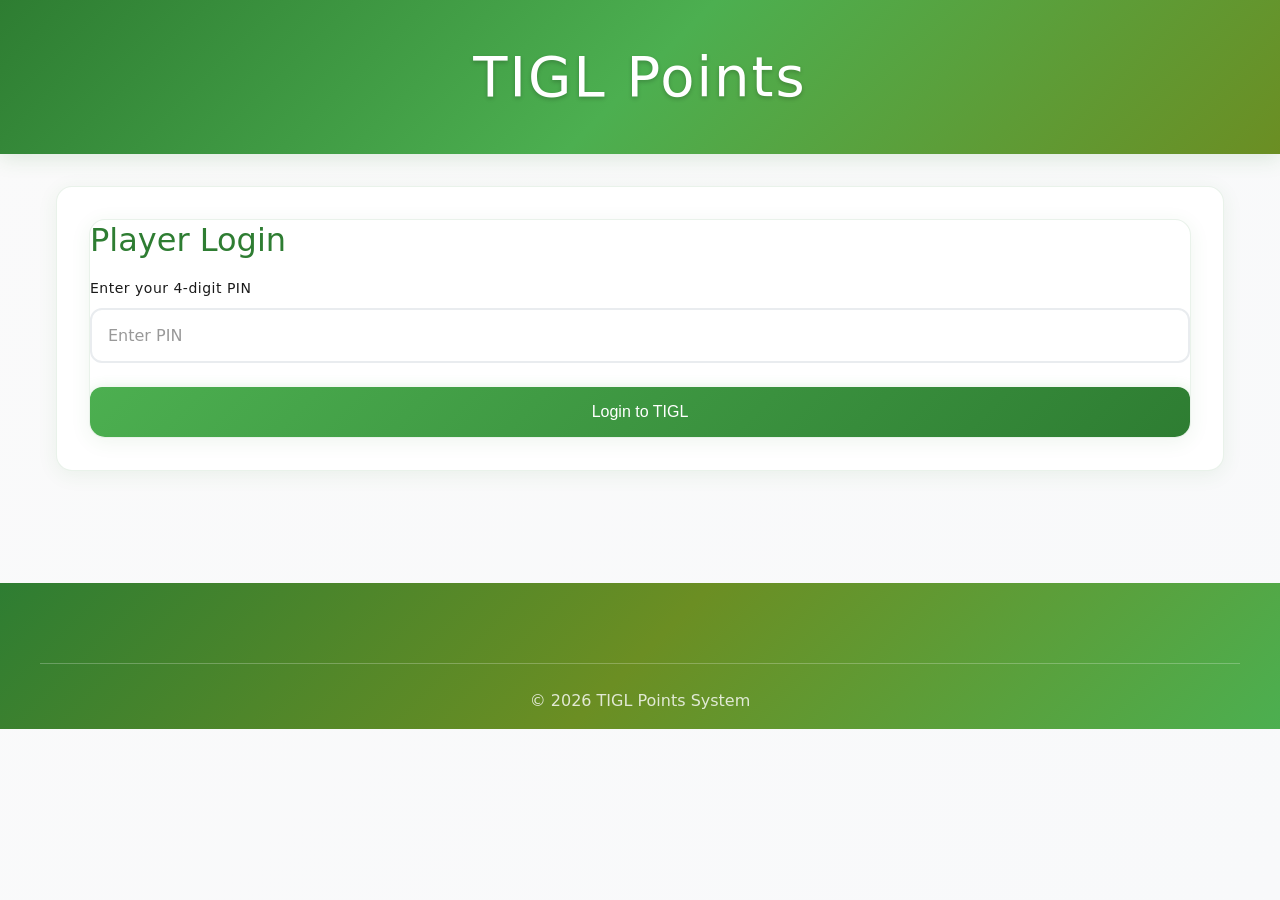
<file: index.html>
<!DOCTYPE html>
<html lang="en">
<head>
    <meta charset="UTF-8">
    <meta name="viewport" content="width=device-width, initial-scale=1.0, user-scalable=yes">
    <meta name="theme-color" content="#2E7D32">
    <meta name="description" content="TIGL Points">
    <title>TIGL Points - Golf League Management</title>
    <link rel="stylesheet" href="styles/modern-golf.css">
    <!-- Preload critical fonts -->
    <link rel="preconnect" href="https://fonts.googleapis.com">
</head>
<body>
    <header>
        <h1>TIGL Points</h1>
    </header>
    
    <main>
        <section id="loginSection">
            <div class="card">
                <h2>Player Login</h2>
                <form id="loginForm">
                    <div>
                        <label for="pin">Enter your 4-digit PIN</label>
                        <input type="tel" id="pin" name="pin" required 
                               inputmode="numeric" 
                               pattern="[0-9]{4}" 
                               maxlength="4" 
                               placeholder="Enter PIN"
                               autocomplete="off">
                    </div>
                    <button type="submit" class="btn">Login to TIGL</button>
                </form>
            </div>
        </section>
        
        <section id="logoutSection" style="display: none;">
            <div class="card welcome-compact">
                <div class="welcome-line">
                    <span>Welcome back, <strong id="username"></strong> (<span id="userType"></span>)</span>
                    <button id="logoutButton" class="btn btn-secondary btn-sm">Logout</button>
                </div>
            </div>
        </section>
    </main>

    <!-- Admin Panel -->
    <div id="adminPanel" class="panel" style="display: none;">
        <div class="admin-header">
            <h3>Admin Control Center</h3>
            <p class="admin-subtitle">Manage players, courses, and settings</p>
        </div>
        
        <!-- Admin Control Buttons -->
        <div class="admin-controls">
            <button id="showAddPlayerButton">Add Player</button>
            <button id="showPlayersButton">Show Players</button>
            <button id="showEditPlayerButton">Edit Player</button>
            <button id="showAddCourseButton">Add Course</button>
            <button id="showCoursesButton">Show Courses</button>
            <button id="showRoundsButton">Manage Rounds</button>
            <button id="showPointsButton">Manage Points</button>
            <button id="showSeasonsButton">Manage Seasons</button>
        </div>
        
        <!-- Add Player Section -->
        <div id="addPlayerSection" class="admin-section" style="display: none;">
            <h4>Add New Player</h4>
            <form id="addPlayerForm">
                <div>
                    <label for="newUsername">Username:</label>
                    <input type="text" id="newUsername" name="username" required>
                </div>
                <div>
                    <label for="newPin">PIN:</label>
                    <input type="tel" id="newPin" name="pin" required inputmode="numeric" pattern="[0-9]{4}" maxlength="4" placeholder="Enter 4-digit PIN">
                </div>
                <div>
                    <label for="newHandicap">Handicap:</label>
                    <input type="number" id="newHandicap" name="handicap" step="0.1" value="0" max="36" required>
                </div>
                <div>
                    <label for="isAdmin">Admin Access:</label>
                    <input type="checkbox" id="isAdmin" name="isAdmin">
                </div>
                <button type="submit">Add Player</button>
            </form>
            <div id="addPlayerMessage"></div>
        </div>
        
        <!-- Players List Section -->
        <div id="playersSection" class="admin-section" style="display: none;">
            <h4>All Players</h4>
            <button id="refreshPlayersButton">Refresh Player List</button>
            <div id="playersList"></div>
        </div>

        <!-- Edit Player Section -->
        <div id="editPlayerSection" class="admin-section" style="display: none;">
            <h4>Edit Player</h4>
            <form id="editPlayerForm">
                <div style="margin-bottom: 15px;">
                    <label>Username:</label>
                    <input type="text" id="editPlayerUsername" name="username" required 
                        style="margin-left: 10px; padding: 5px;" maxlength="50">
                    <small style="display: block; margin-top: 5px; color: #6c757d;">
                        Changing username will affect all historical data for this player
                    </small>
                </div>
                <div style="margin-bottom: 15px;">
                    <label>PIN:</label>
                    <input type="tel" id="editPlayerPin" name="pin" required inputmode="numeric" pattern="[0-9]{4}" maxlength="4" placeholder="Enter 4-digit PIN"
                        style="margin-left: 10px; padding: 5px;">
                </div>
                <div style="margin-bottom: 15px;">
                    <label>Handicap:</label>
                    <input type="number" id="editPlayerHandicap" name="handicap" required 
                        style="margin-left: 10px; padding: 5px;" min="0" max="36" step="0.1">
                </div>
                <div style="margin-bottom: 15px;">
                    <label>
                        <input type="checkbox" id="editPlayerIsAdmin" name="isAdmin"> Administrator
                    </label>
                </div>
                <button type="submit" style="background-color: #28a745; color: white; border: none; padding: 10px 20px; border-radius: 3px; cursor: pointer;">Update Player</button>
                <button type="button" onclick="document.getElementById('editPlayerSection').style.display='none'" style="background-color: #6c757d; color: white; border: none; padding: 10px 20px; border-radius: 3px; cursor: pointer; margin-left: 10px;">Cancel</button>
            </form>
            <div id="editPlayerMessage"></div>
        </div>

        <!-- Add Course Section -->
        <div id="addCourseSection" class="admin-section" style="display: none;">
            <h4>Add New Course</h4>
            <form id="addCourseForm">
                <div>
                    <label for="courseName">Course Name:</label>
                    <input type="text" id="courseName" name="courseName" required>
                </div>
                <div>
                    <label for="courseHoles">Number of Holes:</label>
                    <select id="courseHoles" name="courseHoles" required>
                        <option value="9">9 Holes</option>
                        <option value="18">18 Holes</option>
                    </select>
                </div>
                <button type="submit">Create Course</button>
            </form>
            <div id="addCourseMessage"></div>
            
            <!-- Hole Details Section (initially hidden) -->
            <div id="holeDetailsSection" style="display: none;">
                <h5>Add Hole Details</h5>
                <div id="holeInputs"></div>
                <button id="saveCourseDetails" type="button">Save Course Details</button>
            </div>
        </div>

        <!-- Courses List Section -->
        <div id="coursesSection" class="admin-section" style="display: none;">
            <h4>All Courses</h4>
            <button id="refreshCoursesButton">Refresh Course List</button>
            <div id="coursesList"></div>
        </div>

        <!-- Course Overview Section -->
        <div id="courseOverviewSection" class="admin-section" style="display: none;">
            <h4 id="courseOverviewTitle">Course Overview</h4>
            <button id="backToCoursesButton" style="margin-bottom: 15px; background-color: #6c757d; color: white; border: none; padding: 8px 15px; border-radius: 3px; cursor: pointer;">Back to Courses</button>
            <div id="courseOverviewContent"></div>
        </div>

        <!-- Edit Course Section -->
        <div id="editCourseSection" class="admin-section" style="display: none;">
            <h4 id="editCourseTitle">Edit Course</h4>
            <button id="backToCoursesFromEditButton" style="margin-bottom: 15px; background-color: #6c757d; color: white; border: none; padding: 8px 15px; border-radius: 3px; cursor: pointer;">Back to Courses</button>
            
            <form id="editCourseForm">
                <input type="hidden" id="editCourseId" name="courseId">
                <div style="margin-bottom: 15px;">
                    <label for="editCourseName">Course Name:</label>
                    <input type="text" id="editCourseName" name="courseName" required style="margin-left: 10px; padding: 5px;">
                </div>
            </form>
            
            <div id="editHoleDetailsSection">
                <h5>Edit Hole Details</h5>
                <div id="editHoleInputs"></div>
                <button id="saveEditedCourseDetails" type="button" style="background-color: #28a745; color: white; border: none; padding: 10px 20px; border-radius: 3px; cursor: pointer; margin-top: 15px;">Save Changes</button>
            </div>
            <div id="editCourseMessage"></div>
        </div>
        <!-- Manage Rounds Section -->
        <div id="manageRoundsSection" class="admin-section" style="display: none;">
            <h4>Manage Rounds</h4>
            <div style="margin-bottom: 20px;">
                <label for="roundsSeasonSelect">Select Season:</label>
                <select id="roundsSeasonSelect" style="margin-left: 10px; padding: 5px;">
                    <option value="">Choose a season...</option>
                </select>
                <button id="loadRoundsButton" style="margin-left: 10px; background-color: #007bff; color: white; border: none; padding: 5px 15px; border-radius: 3px; cursor: pointer;">Load Rounds</button>
            </div>
            <div id="roundsList"></div>
            <div id="manageRoundsMessage"></div>
        </div>

        <!-- Points Management Section -->
        <div id="pointsSection" class="admin-section" style="display: none;">
            <h4>Points System Management</h4>
            <div style="margin-bottom: 20px;">
                <button id="loadPointsButton" style="background-color: #007bff; color: white; border: none; padding: 5px 15px; border-radius: 3px; cursor: pointer;">Load Current Points</button>
                <button id="resetDefaultPointsButton" style="background-color: #ffc107; color: black; border: none; padding: 5px 15px; border-radius: 3px; cursor: pointer; margin-left: 10px;">Reset to Defaults</button>
            </div>
            
            <form id="pointsForm" style="display: none;">
                <div style="display: grid; grid-template-columns: repeat(auto-fit, minmax(300px, 1fr)); gap: 20px;">
                    
                    <!-- Score-based Points -->
                    <div style="background-color: #f8f9fa; padding: 15px; border-radius: 5px;">
                        <h5>Score-based Points (per hole)</h5>
                        <div style="margin-bottom: 10px;">
                            <label for="points_albatross">Albatross (-3):</label>
                            <input type="number" id="points_albatross" name="points_albatross" step="0.1" style="width: 80px; margin-left: 10px;">
                        </div>
                        <div style="margin-bottom: 10px;">
                            <label for="points_eagle">Eagle (-2):</label>
                            <input type="number" id="points_eagle" name="points_eagle" step="0.1" style="width: 80px; margin-left: 10px;">
                        </div>
                        <div style="margin-bottom: 10px;">
                            <label for="points_birdie">Birdie (-1):</label>
                            <input type="number" id="points_birdie" name="points_birdie" step="0.1" style="width: 80px; margin-left: 10px;">
                        </div>
                        <div style="margin-bottom: 10px;">
                            <label for="points_par">Par (0):</label>
                            <input type="number" id="points_par" name="points_par" step="0.1" style="width: 80px; margin-left: 10px;">
                        </div>
                        <div style="margin-bottom: 10px;">
                            <label for="points_bogey">Bogey (+1):</label>
                            <input type="number" id="points_bogey" name="points_bogey" step="0.1" style="width: 80px; margin-left: 10px;">
                        </div>
                        <div style="margin-bottom: 10px;">
                            <label for="points_double_bogey">Double Bogey (+2):</label>
                            <input type="number" id="points_double_bogey" name="points_double_bogey" step="0.1" style="width: 80px; margin-left: 10px;">
                        </div>
                        <div style="margin-bottom: 10px;">
                            <label for="points_triple_bogey">Triple Bogey (+3):</label>
                            <input type="number" id="points_triple_bogey" name="points_triple_bogey" step="0.1" style="width: 80px; margin-left: 10px;">
                        </div>
                        <div style="margin-bottom: 10px;">
                            <label for="points_worse">Worse than Triple (+4 or more):</label>
                            <input type="number" id="points_worse" name="points_worse" step="0.1" style="width: 80px; margin-left: 10px;">
                        </div>
                    </div>
                    
                    <!-- Penalty Points -->
                    <div style="background-color: #f8f9fa; padding: 15px; border-radius: 5px;">
                        <h5>Penalty Points</h5>
                        <div style="margin-bottom: 10px;">
                            <label for="points_penalty_stroke">Per Penalty Stroke:</label>
                            <input type="number" id="points_penalty_stroke" name="points_penalty_stroke" step="0.1" style="width: 80px; margin-left: 10px;">
                        </div>
                        <div style="margin-bottom: 10px;">
                            <label for="points_ob_stroke">Per OB Stroke:</label>
                            <input type="number" id="points_ob_stroke" name="points_ob_stroke" step="0.1" style="width: 80px; margin-left: 10px;">
                        </div>
                    </div>
                    
                    <!-- Match Result Points -->
                    <div style="background-color: #f8f9fa; padding: 15px; border-radius: 5px;">
                        <h5>Match Result Points (per round)</h5>
                        <div style="margin-bottom: 10px;">
                            <label for="points_match_win">Match Win:</label>
                            <input type="number" id="points_match_win" name="points_match_win" step="0.1" style="width: 80px; margin-left: 10px;">
                        </div>
                        <div style="margin-bottom: 10px;">
                            <label for="points_match_loss">Match Loss:</label>
                            <input type="number" id="points_match_loss" name="points_match_loss" step="0.1" style="width: 80px; margin-left: 10px;">
                        </div>
                    </div>
                    
                    <!-- Bonus Points -->
                    <div style="background-color: #f8f9fa; padding: 15px; border-radius: 5px;">
                        <h5>Bonus Points (per round)</h5>
                        <div style="margin-bottom: 10px;">
                            <label for="points_under_par_round">Under Par Round:</label>
                            <input type="number" id="points_under_par_round" name="points_under_par_round" step="0.1" style="width: 80px; margin-left: 10px;">
                        </div>
                        <div style="margin-bottom: 10px;">
                            <label for="points_even_par_round">Even Par Round:</label>
                            <input type="number" id="points_even_par_round" name="points_even_par_round" step="0.1" style="width: 80px; margin-left: 10px;">
                        </div>
                    </div>
                </div>
                
                <div style="text-align: center; margin-top: 20px;">
                    <button type="submit" style="background-color: #28a745; color: white; border: none; padding: 12px 30px; border-radius: 3px; cursor: pointer; font-size: 16px;">Save Points Configuration</button>
                </div>
            </form>
            
            <div id="pointsMessage"></div>
        </div>

        <!-- Seasons Management Section -->
        <div id="seasonsSection" class="admin-section" style="display: none;">
            <h4>Season Management</h4>
            
            <!-- Current Seasons List -->
            <div style="margin-bottom: 30px;">
                <h5>Current Seasons</h5>
                <button id="refreshSeasonsButton" style="margin-bottom: 15px;">Refresh Season List</button>
                <div id="seasonsList"></div>
            </div>
            
            <!-- Add New Season -->
            <div style="background-color: #f8f9fa; padding: 20px; border-radius: 5px;">
                <h5>Start New Season</h5>
                <form id="addSeasonForm">
                    <div style="margin-bottom: 15px;">
                        <label for="newSeasonYear">Season Year:</label>
                        <input type="number" id="newSeasonYear" name="year" required 
                               min="2024" max="2050" 
                               style="margin-left: 10px; padding: 8px; width: 100px;"
                               placeholder="2026">
                        <small style="display: block; margin-top: 5px; color: #6c757d;">
                            Enter the year for the new season (e.g., 2026)
                        </small>
                    </div>
                    <div style="margin-bottom: 15px;">
                        <label>
                            <input type="checkbox" id="setAsActive" name="setAsActive" checked style="margin-right: 8px;">
                            Set as Active Season
                        </label>
                        <small style="display: block; margin-top: 5px; color: #6c757d;">
                            Active season will be the default for new rounds
                        </small>
                    </div>
                    <button type="submit" style="background-color: #28a745; color: white; border: none; padding: 10px 20px; border-radius: 3px; cursor: pointer;">
                        Start New Season
                    </button>
                </form>
                <div id="addSeasonMessage"></div>
            </div>
        </div>
    </div>

    <!-- Player Panel -->
    <div id="playerPanel" class="panel" style="display: none;">
        <div class="player-header">
            <h3>Player Dashboard</h3>
            <p class="player-subtitle">Start your round, view stats, and track progress</p>
        </div>
        
        <div class="player-controls">
            <button id="playRoundButton" class="btn">Play a Round</button>
            <button id="viewStatsButton" class="btn btn-info">View Season Stats</button>
            <button id="myRoundsButton" class="btn btn-secondary">My Rounds</button>
        </div>
        
        <!-- Course Selection Section -->
        <div id="courseSelectionSection" class="player-section" style="display: none;">
            <h4>Select Course and Season</h4>
            <button id="backToPlayerMenuButton" style="margin-bottom: 15px; background-color: #6c757d; color: white; border: none; padding: 8px 15px; border-radius: 3px; cursor: pointer;">Back to Menu</button>
            
            <form id="startRoundForm">
                <div style="margin-bottom: 15px;">
                    <label for="selectedCourse">Select Course:</label>
                    <select id="selectedCourse" name="courseId" required style="margin-left: 10px; padding: 5px;">
                        <option value="">Choose a course...</option>
                    </select>
                </div>
                <div style="margin-bottom: 15px;">
                    <label for="selectedSeason">Select Season:</label>
                    <select id="selectedSeason" name="seasonId" required style="margin-left: 10px; padding: 5px;">
                        <option value="">Choose a season...</option>
                    </select>
                </div>
                <div style="margin-bottom: 15px;">
                    <label for="selectedHandicap">Handicap for this round:</label>
                    <select id="selectedHandicap" name="handicap" required style="margin-left: 10px; padding: 5px;">
                        <option value="">Loading...</option>
                    </select>
                    <small style="display: block; margin-top: 5px; color: #6c757d; font-style: italic;">
                        Your default handicap is pre-selected. You can change it for this round if needed.
                    </small>
                </div>
                <button type="submit" style="background-color: #28a745; color: white; border: none; padding: 10px 20px; border-radius: 3px; cursor: pointer;">Start Round</button>
            </form>
            <div id="courseSelectionMessage"></div>
        </div>
        
        <!-- Hole Playing Section -->
        <div id="holePlayingSection" class="player-section" style="display: none;">
            <h4 id="holePlayingTitle">Playing Round</h4>
            <div id="holePlayingContent">
                <div id="currentHoleInfo" style="background-color: #f8f9fa; padding: 15px; margin-bottom: 20px; border-radius: 5px;">
                    <h5 id="currentHoleTitle">Hole 1</h5>
                    <div id="holeDetails" style="display: grid; grid-template-columns: repeat(auto-fit, minmax(100px, 1fr)); gap: 15px; margin-top: 10px;">
                        <div><strong>Yardage:</strong> <span id="holeYardage">-</span></div>
                        <div><strong>Par:</strong> <span id="holePar">-</span></div>
                        <div><strong>Men's HCP:</strong> <span id="holeMensHcp">-</span></div>
                        <!-- <div><strong>Women's HCP:</strong> <span id="holeWomensHcp">-</span></div> -->
                    </div>
                </div>
                
                <form id="holeScoreForm">
                    <input type="hidden" id="currentRoundId" name="roundId">
                    <input type="hidden" id="currentHoleNumber" name="holeNumber">
                    
                    <div style="display: grid; grid-template-columns: 1fr 1fr 1fr; gap: 20px; margin-bottom: 20px;">
                        <div>
                            <label for="holeScore">Score:</label>
                            <select id="holeScore" name="score" required style="width: 100%; padding: 8px;">
                                <option value="">Select score...</option>
                                <!-- Options will be populated dynamically by JavaScript -->
                            </select>
                        </div>
                        <div>
                            <label for="holePenalties">Penalties:</label>
                            <select id="holePenalties" name="penalties" style="width: 100%; padding: 8px;">
                                <option value="0">0</option>
                                <option value="1">1</option>
                                <option value="2">2</option>
                                <option value="3">3</option>
                                <option value="4">4</option>
                            </select>
                        </div>
                        <div>
                            <label for="holeOB">OB Strokes:</label>
                            <select id="holeOB" name="obStrokes" style="width: 100%; padding: 8px;">
                                <option value="0">0</option>
                                <option value="1">1</option>
                                <option value="2">2</option>
                                <option value="3">3</option>
                                <option value="4">4</option>
                            </select>
                        </div>
                    </div>
                    
                    <div style="text-align: center;">
                        <button type="submit" id="nextHoleButton" style="background-color: #007bff; color: white; border: none; padding: 12px 30px; border-radius: 3px; cursor: pointer; font-size: 16px;">Next Hole</button>
                    </div>
                </form>
            </div>
        </div>
        
        <!-- Round Summary Section -->
        <div id="roundSummarySection" class="player-section" style="display: none;">
            <h4>Round Summary</h4>
            <div id="roundSummaryContent"></div>
            <div style="margin-top: 20px;">
                
                <form id="matchResultForm">
                    <h5>Match Result</h5>
                    <input type="hidden" id="summaryRoundId" name="roundId">
                    <div style="margin-bottom: 15px;">
                        <label>
                            <input type="radio" name="matchResult" value="won" required> Won
                        </label>
                        <label>
                            <input type="radio" name="matchResult" value="lost" required> Lost
                        </label>
                    </div>
                    <button type="submit" style="background-color: #28a745; color: white; border: none; padding: 12px 30px; border-radius: 3px; cursor: pointer;">Complete Round</button>
                </form>
            </div>
            <div id="matchResultMessage"></div>
        </div>

        <!-- Season Stats Section -->
        <div id="seasonStatsSection" class="player-section" style="display: none;">
            <h4>Season Statistics</h4>
            <button id="backToPlayerMenuFromStatsButton" style="margin-bottom: 15px; background-color: #6c757d; color: white; border: none; padding: 8px 15px; border-radius: 3px; cursor: pointer;">Back to Menu</button>
            
            <div style="margin-bottom: 20px;">
                <label for="statsSeasonSelect">Select Season:</label>
                <select id="statsSeasonSelect" style="margin-left: 10px; padding: 5px;">
                    <option value="">Choose a season...</option>
                </select>
                <button id="loadStatsButton" style="margin-left: 10px; background-color: #007bff; color: white; border: none; padding: 5px 15px; border-radius: 3px; cursor: pointer;">Load Stats</button>
            </div>
            <div id="playerStatsContent"></div>
        </div>

        <!-- My Rounds Section -->
        <div id="myRoundsSection" class="player-section" style="display: none;">
            <h4>My Rounds</h4>
            <button id="backToPlayerMenuFromRoundsButton" style="margin-bottom: 15px; background-color: #6c757d; color: white; border: none; padding: 8px 15px; border-radius: 3px; cursor: pointer;">Back to Menu</button>
            
            <div style="margin-bottom: 20px;">
                <label for="myRoundsSeasonSelect">Select Season:</label>
                <select id="myRoundsSeasonSelect" style="margin-left: 10px; padding: 5px;">
                    <option value="">Choose a season...</option>
                </select>
                <button id="loadMyRoundsButton" style="margin-left: 10px; background-color: #007bff; color: white; border: none; padding: 5px 15px; border-radius: 3px; cursor: pointer;">Load My Rounds</button>
            </div>
            <div id="myRoundsContent"></div>
        </div>

        <!-- Round Editing Section -->
        <div id="roundEditingSection" class="player-section" style="display: none;">
            <h4>Edit Round</h4>
            <button id="backToMyRoundsFromEdit" style="margin-bottom: 15px; background-color: #6c757d; color: white; border: none; padding: 8px 15px; border-radius: 3px; cursor: pointer;">Back to My Rounds</button>
            
            <div id="editRoundInfo" style="margin-bottom: 20px; padding: 15px; background-color: #fff3cd; border: 1px solid #ffeaa7; border-radius: 5px;">
                <h5 style="margin-top: 0; color: #856404;">⚠️ Editing Completed Round</h5>
                <p style="margin-bottom: 0;">You are editing a completed round. Changes will recalculate your total score and points. You'll need to submit a new match result when finished.</p>
            </div>

            <div id="editRoundDetails" style="margin-bottom: 20px;">
                <!-- Round details will be populated here -->
            </div>

            <div id="editHolesContainer">
                <!-- Editable hole scores will be populated here -->
            </div>

            <div id="editRoundActions" style="margin-top: 20px; text-align: center;">
                <button id="saveRoundEditsButton" style="background-color: #28a745; color: white; border: none; padding: 12px 30px; border-radius: 3px; cursor: pointer; margin-right: 10px;">Save Changes</button>
                <button id="cancelRoundEditsButton" style="background-color: #6c757d; color: white; border: none; padding: 12px 30px; border-radius: 3px; cursor: pointer;">Cancel</button>
            </div>
            
            <div id="editRoundMessage" style="margin-top: 15px;"></div>
        </div>
    </div>

    <script>
    async function checkLoginStatus() {
        const data = sessionStorage.getItem('userData');
        if (data) {
            const userData = JSON.parse(data);
            
            // Verify session is still valid on server
            try {
                const sessionCheck = await checkSession();
                if (sessionCheck && sessionCheck.success) {
                    showLogoutSection(userData.username, userData.isAdmin);
                } else {
                    // Session expired, clear local storage
                    sessionStorage.removeItem('userData');
                }
            } catch (error) {
                console.error('Session check failed:', error);
                sessionStorage.removeItem('userData');
            }
        }
    }

    function showLogoutSection(username, isAdmin) {
        document.getElementById('loginSection').style.display = 'none';
        document.getElementById('logoutSection').style.display = 'block';
        document.getElementById('username').textContent = username;
        document.getElementById('userType').textContent = isAdmin ? 'Admin' : 'Player';
        
        // Set background color based on user type
        document.body.style.backgroundColor = isAdmin ? '#e0e0e0' : '#ffffff';
        
        // Show admin panel if user is admin, player panel if regular user
        const adminPanel = document.getElementById('adminPanel');
        const playerPanel = document.getElementById('playerPanel');
        
        if (isAdmin) {
            adminPanel.style.display = 'block';
            playerPanel.style.display = 'none';
            playerPanel.classList.remove('show');
        } else {
            adminPanel.style.display = 'none';
            playerPanel.style.display = 'block';
            playerPanel.classList.add('show');
            
            // Detailed debugging
            console.log('Player Panel Debug:');
            console.log('- Element exists:', !!playerPanel);
            console.log('- innerHTML length:', playerPanel.innerHTML.length);
            console.log('- First 200 chars of HTML:', playerPanel.innerHTML.substring(0, 200));
            console.log('- Children count:', playerPanel.children.length);
            console.log('- Computed style display:', window.getComputedStyle(playerPanel).display);
            console.log('- Computed style visibility:', window.getComputedStyle(playerPanel).visibility);
            console.log('- Parent element:', playerPanel.parentElement);
            console.log('- getBoundingClientRect:', playerPanel.getBoundingClientRect());
            
            // Check if specific buttons exist
            console.log('Button checks:');
            console.log('- playRoundButton exists:', !!document.getElementById('playRoundButton'));
            console.log('- viewStatsButton exists:', !!document.getElementById('viewStatsButton'));
            console.log('- myRoundsButton exists:', !!document.getElementById('myRoundsButton'));
            
            // Double-check visibility after a short delay
            setTimeout(() => {
                console.log('Player panel visibility check:', {
                    display: playerPanel.style.display,
                    offsetHeight: playerPanel.offsetHeight,
                    offsetWidth: playerPanel.offsetWidth,
                    classList: playerPanel.classList.toString(),
                    scrollHeight: playerPanel.scrollHeight,
                    scrollWidth: playerPanel.scrollWidth
                });
            }, 100);
        }
        
        console.log('User logged in:', username, 'Admin:', isAdmin);
        console.log('Player panel should be visible:', !isAdmin);
        
        // Hide all sections when first logging in
        if (isAdmin) {
            document.getElementById('addPlayerSection').style.display = 'none';
            document.getElementById('playersSection').style.display = 'none';
            document.getElementById('editPlayerSection').style.display = 'none';
            document.getElementById('addCourseSection').style.display = 'none';
            document.getElementById('coursesSection').style.display = 'none';
            document.getElementById('courseOverviewSection').style.display = 'none';
            document.getElementById('editCourseSection').style.display = 'none';
            document.getElementById('manageRoundsSection').style.display = 'none';
            document.getElementById('pointsSection').style.display = 'none';
        } else {
            // Hide player subsections but keep main panel visible
            const sections = ['courseSelectionSection', 'holePlayingSection', 'roundSummarySection', 'seasonStatsSection'];
            sections.forEach(sectionId => {
                const section = document.getElementById(sectionId);
                if (section) section.style.display = 'none';
            });
        }
    }

    async function showLoginSection() {
        // Call logout endpoint to clear server-side session
        try {
            await fetch('./logout.php', { method: 'POST' });
        } catch (error) {
            console.error('Logout error:', error);
        }
        
        document.getElementById('loginSection').style.display = 'block';
        document.getElementById('logoutSection').style.display = 'none';
        sessionStorage.removeItem('userData');
        
        // Reset background color to white when logging out
        document.body.style.backgroundColor = '#ffffff';
        
        // Hide panels when logging out
        const adminPanel = document.getElementById('adminPanel');
        const playerPanel = document.getElementById('playerPanel');
        
        adminPanel.style.display = 'none';
        playerPanel.style.display = 'none';
        
        // Remove the CSS class that forces visibility
        playerPanel.classList.remove('show');
        
        // Also hide all player subsections
        const sections = ['courseSelectionSection', 'holePlayingSection', 'roundSummarySection', 'seasonStatsSection'];
        sections.forEach(sectionId => {
            const section = document.getElementById(sectionId);
            if (section) section.style.display = 'none';
        });
        
        // Reset current round
        currentRound = null;
    }

    async function handleLogin(e) {
    e.preventDefault();
    const form = e.target;
    const formData = new FormData(form);
    
    try {
        const response = await fetch('./login.php', {
            method: 'POST',
            body: formData
        });
        
        const result = await response.json();
        console.log('Login response:', result); // Debug log
        
        if (response.ok && result.success) {
            // Store user data for the session
            sessionStorage.setItem('userData', JSON.stringify({ 
                username: result.username,
                isAdmin: result.isAdmin,
                loginTime: new Date().getTime()
            }));
            
            showLogoutSection(result.username, result.isAdmin);
            form.reset();
        } else {
            alert('Login failed: ' + (result.error || 'Unknown error'));
        }
    } catch (error) {
        console.error('Login error:', error);
        alert('An error occurred during login: ' + error.message);
    }
}

    // Add this function to check session status
async function checkSession() {
    try {
        const response = await fetch('./check_session.php');
        const sessionData = await response.json();
        console.log('Session data:', sessionData);
        return sessionData;
    } catch (error) {
        console.error('Error checking session:', error);
    }
}

window.TIGL_DEBUG = window.TIGL_DEBUG ?? true;

function isDebugEnabled() {
    return window.TIGL_DEBUG === true;
}

function debugLog(scope, message, meta) {
    if (!isDebugEnabled()) {
        return;
    }

    const prefix = `[TIGL][${new Date().toISOString()}][${scope}] ${message}`;
    if (typeof meta !== 'undefined') {
        console.log(prefix, meta);
    } else {
        console.log(prefix);
    }
}

function debugWarn(scope, message, meta) {
    if (!isDebugEnabled()) {
        return;
    }

    const prefix = `[TIGL][${new Date().toISOString()}][${scope}] ${message}`;
    if (typeof meta !== 'undefined') {
        console.warn(prefix, meta);
    } else {
        console.warn(prefix);
    }
}

const MOBILE_DATA_CONTAINER_IDS = [
    'playersList',
    'coursesList',
    'roundsList',
    'seasonsList',
    'myRoundsContent',
    'playerStatsContent',
    'courseOverviewContent',
    'roundSummaryContent',
    'editHolesContainer'
];

let mobileEnhancementInProgress = false;
let mobileEnhancementObserversInitialized = false;
let mobileResizeTimer = null;
const mobileEnhancementObservers = [];

function isMobileViewport() {
    return window.matchMedia('(max-width: 768px)').matches;
}

function getTableHeaders(table) {
    let headers = Array.from(table.querySelectorAll('thead th')).map(th => th.textContent.trim());

    if (!headers.length) {
        const firstRowHeaders = table.querySelector('tr');
        if (firstRowHeaders) {
            headers = Array.from(firstRowHeaders.querySelectorAll('th')).map(th => th.textContent.trim());
        }
    }

    return headers;
}

function getTableDataRows(table) {
    return Array.from(table.querySelectorAll('tr')).filter(row => row.querySelectorAll('td').length > 0);
}

function setMobileDataLabels(table, headers) {
    const dataRows = getTableDataRows(table);

    dataRows.forEach(row => {
        const cells = Array.from(row.querySelectorAll('td'));
        cells.forEach((cell, index) => {
            cell.setAttribute('data-label', headers[index] || `Field ${index + 1}`);
        });
    });
}

function createMobileCardFromRow(cells, headers, rowIndex) {
    const card = document.createElement('details');
    card.className = 'mobile-data-card';
    card.open = rowIndex === 0;
    card.addEventListener('toggle', function() {
        const titleText = card.querySelector('.mobile-card-title')?.textContent?.trim() || 'Unknown';
        debugLog('MobileCards', 'Card native toggle event', {
            title: titleText,
            isOpen: card.open
        });
    });

    const summary = document.createElement('summary');
    summary.className = 'mobile-card-summary';

    const title = document.createElement('span');
    title.className = 'mobile-card-title';
    title.textContent = (cells[0] && cells[0].textContent.trim()) || `Item ${rowIndex + 1}`;

    const badge = document.createElement('span');
    badge.className = 'mobile-card-badge';
    badge.style.display = 'none';

    const statusIndex = headers.findIndex(header => /status|type|result/i.test(header));
    if (statusIndex !== -1 && cells[statusIndex]) {
        const statusText = cells[statusIndex].textContent.trim();
        if (statusText) {
            badge.textContent = statusText;
            badge.style.display = 'inline-flex';
        }
    }

    summary.appendChild(title);
    summary.appendChild(badge);
    card.appendChild(summary);

    const body = document.createElement('div');
    body.className = 'mobile-card-body';

    cells.forEach((cell, index) => {
        const field = document.createElement('div');
        field.className = 'mobile-card-field';

        const label = document.createElement('span');
        label.className = 'mobile-card-label';
        label.textContent = headers[index] || `Field ${index + 1}`;

        const value = document.createElement('span');
        value.className = 'mobile-card-value';
        value.innerHTML = cell.innerHTML;

        field.appendChild(label);
        field.appendChild(value);
        body.appendChild(field);
    });

    card.appendChild(body);
    return card;
}

function addMobileListFilter(container) {
    const hasCards = container.querySelector('.mobile-data-card');
    if (!hasCards) {
        return;
    }

    const filter = document.createElement('div');
    filter.className = 'mobile-list-filter';

    const input = document.createElement('input');
    input.type = 'search';
    input.className = 'mobile-list-search';
    input.placeholder = 'Search this list';
    input.setAttribute('aria-label', 'Search list');

    input.addEventListener('input', function() {
        const query = input.value.trim().toLowerCase();
        const cards = container.querySelectorAll('.mobile-data-card');

        cards.forEach(card => {
            const cardText = card.textContent.toLowerCase();
            card.style.display = cardText.includes(query) ? '' : 'none';
        });
    });

    filter.appendChild(input);
    container.insertBefore(filter, container.firstChild);
}

function enhanceContainerForMobile(container) {
    if (!container) {
        debugWarn('MobileCards', 'Container missing while enhancing');
        return;
    }

    container.querySelectorAll('.mobile-data-list, .mobile-list-filter').forEach(node => node.remove());

    const tables = Array.from(container.querySelectorAll('table'));
    if (!tables.length) {
        return;
    }

    const mobileMode = isMobileViewport();

    tables.forEach((table, tableIndex) => {
        const headers = getTableHeaders(table);
        const rows = getTableDataRows(table);

        setMobileDataLabels(table, headers);

        table.classList.add('mobile-source-table');
        table.classList.toggle('is-mobile-converted', mobileMode);

        if (!mobileMode || !rows.length) {
            return;
        }

        const cardList = document.createElement('div');
        cardList.className = 'mobile-data-list';
        cardList.setAttribute('data-table-index', String(tableIndex));

        rows.forEach((row, rowIndex) => {
            const cells = Array.from(row.querySelectorAll('td'));
            const card = createMobileCardFromRow(cells, headers, rowIndex);
            cardList.appendChild(card);
        });

        table.insertAdjacentElement('afterend', cardList);

        const cardCount = cardList.querySelectorAll('.mobile-data-card').length;
        if (cardCount !== rows.length) {
            debugWarn('MobileCards', 'Card conversion count mismatch', {
                containerId: container.id,
                tableIndex,
                rowCount: rows.length,
                cardCount
            });
        }
    });

    if (mobileMode) {
        addMobileListFilter(container);
    }
}

function applyMobileDataEnhancements() {
    if (mobileEnhancementInProgress) {
        return;
    }

    mobileEnhancementInProgress = true;

    try {
        mobileEnhancementObservers.forEach(({ observer }) => observer.disconnect());

        MOBILE_DATA_CONTAINER_IDS.forEach(containerId => {
            const container = document.getElementById(containerId);
            enhanceContainerForMobile(container);
        });
    } finally {
        mobileEnhancementObservers.forEach(({ observer, container }) => {
            if (container && container.isConnected) {
                observer.observe(container, { childList: true, subtree: true });
            }
        });
        mobileEnhancementInProgress = false;
    }
}

function setupMobileDataEnhancementObservers() {
    if (mobileEnhancementObserversInitialized) {
        return;
    }

    MOBILE_DATA_CONTAINER_IDS.forEach(containerId => {
        const container = document.getElementById(containerId);
        if (!container) {
            return;
        }

        const observer = new MutationObserver(() => {
            if (!mobileEnhancementInProgress) {
                window.requestAnimationFrame(applyMobileDataEnhancements);
            }
        });

        observer.observe(container, { childList: true, subtree: true });
        mobileEnhancementObservers.push({ observer, container });
    });

    mobileEnhancementObserversInitialized = true;
}

function setupMobileResizeListener() {
    window.addEventListener('resize', () => {
        clearTimeout(mobileResizeTimer);
        mobileResizeTimer = setTimeout(applyMobileDataEnhancements, 150);
    });
}

function setupMobileCardInteractions() {
    // Intentionally empty. Native <details>/<summary> behavior handles toggle state.
}

// Event Listeners
document.getElementById('loginForm').addEventListener('submit', handleLogin);
document.getElementById('logoutButton').addEventListener('click', showLoginSection);
document.getElementById('addPlayerForm').addEventListener('submit', async function(e) {
    e.preventDefault();
    const form = e.target;
    const formData = new FormData(form);
    
    try {
        const response = await fetch('./addplayer.php', {
            method: 'POST',
            body: formData
        });
        const text = await response.text();
        const messageDiv = document.getElementById('addPlayerMessage');
        
        if (response.ok) {
            messageDiv.textContent = 'Player added successfully';
            messageDiv.style.color = 'green';
            form.reset();
        } else {
            messageDiv.textContent = "Error adding player: " + text;
            messageDiv.style.color = 'red';
        }
    } catch (error) {
        alert('An error occurred: ' + error.message);
    }
});
document.getElementById('refreshPlayersButton').addEventListener('click', async function() {
    try {
        const timestamp = new Date().getTime();
        const response = await fetch(`./getplayers.php?_=${timestamp}`);
        const text = await response.text();
        const playersDiv = document.getElementById('playersList');

        if (!response.ok) {
            debugWarn('Players', 'Players endpoint returned non-OK response', {
                status: response.status,
                responseLength: text.length
            });
        }
        
        if (response.ok) {
            playersDiv.innerHTML = text;
        } else {
            playersDiv.innerHTML = '<p style="color: red;">Error loading players: ' + text + '</p>';
        }
    } catch (error) {
        document.getElementById('playersList').innerHTML = '<p style="color: red;">An error occurred: ' + error.message + '</p>';
    }
});
document.getElementById('showAddPlayerButton').addEventListener('click', function() {
    const addPlayerSection = document.getElementById('addPlayerSection');
    const button = document.getElementById('showAddPlayerButton');
    
    if (addPlayerSection.style.display === 'none' || addPlayerSection.style.display === '') {
        addPlayerSection.style.display = 'block';
        document.getElementById('playersSection').style.display = 'none';
        document.getElementById('editPlayerSection').style.display = 'none';
        button.textContent = 'Hide Add Player';
        document.getElementById('showPlayersButton').textContent = 'Show Players';
        document.getElementById('showEditPlayerButton').textContent = 'Edit Player';
    } else {
        addPlayerSection.style.display = 'none';
        button.textContent = 'Add Player';
    }
});

document.getElementById('showPlayersButton').addEventListener('click', function() {
    const playersSection = document.getElementById('playersSection');
    const button = document.getElementById('showPlayersButton');
    
    if (playersSection.style.display === 'none' || playersSection.style.display === '') {
        playersSection.style.display = 'block';
        document.getElementById('addPlayerSection').style.display = 'none';
        document.getElementById('editPlayerSection').style.display = 'none';
        button.textContent = 'Hide Players';
        document.getElementById('showAddPlayerButton').textContent = 'Add Player';
        document.getElementById('showEditPlayerButton').textContent = 'Edit Player';
        // Auto-refresh the player list when showing it
        document.getElementById('refreshPlayersButton').click();
    } else {
        playersSection.style.display = 'none';
        button.textContent = 'Show Players';
    }
});

document.getElementById('showEditPlayerButton').addEventListener('click', function() {
    const editPlayerSection = document.getElementById('editPlayerSection');
    const button = document.getElementById('showEditPlayerButton');
    
    if (editPlayerSection.style.display === 'none' || editPlayerSection.style.display === '') {
        editPlayerSection.style.display = 'block';
        document.getElementById('addPlayerSection').style.display = 'none';
        document.getElementById('playersSection').style.display = 'none';
        button.textContent = 'Hide Edit Player';
        document.getElementById('showAddPlayerButton').textContent = 'Add Player';
        document.getElementById('showPlayersButton').textContent = 'Show Players';
        // Load players for editing
        loadPlayersForEdit();
    } else {
        editPlayerSection.style.display = 'none';
        button.textContent = 'Edit Player';
    }
});

document.getElementById('showAddCourseButton').addEventListener('click', function() {
    const addCourseSection = document.getElementById('addCourseSection');
    const button = document.getElementById('showAddCourseButton');
    
    if (addCourseSection.style.display === 'none' || addCourseSection.style.display === '') {
        addCourseSection.style.display = 'block';
        hideOtherAdminSections(['addCourseSection']);
        button.textContent = 'Hide Add Course';
        resetOtherButtonTexts('showAddCourseButton');
    } else {
        addCourseSection.style.display = 'none';
        button.textContent = 'Add Course';
    }
});

document.getElementById('showCoursesButton').addEventListener('click', function() {
    const coursesSection = document.getElementById('coursesSection');
    const button = document.getElementById('showCoursesButton');
    
    if (coursesSection.style.display === 'none' || coursesSection.style.display === '') {
        coursesSection.style.display = 'block';
        hideOtherAdminSections(['coursesSection']);
        button.textContent = 'Hide Courses';
        resetOtherButtonTexts('showCoursesButton');
        document.getElementById('refreshCoursesButton').click();
    } else {
        coursesSection.style.display = 'none';
        button.textContent = 'Show Courses';
    }
});

document.getElementById('showRoundsButton').addEventListener('click', function() {
    const manageRoundsSection = document.getElementById('manageRoundsSection');
    const button = document.getElementById('showRoundsButton');
    
    if (manageRoundsSection.style.display === 'none' || manageRoundsSection.style.display === '') {
        manageRoundsSection.style.display = 'block';
        hideOtherAdminSections(['manageRoundsSection']);
        button.textContent = 'Hide Manage Rounds';
        resetOtherButtonTexts('showRoundsButton');
        loadSeasonsForRounds();
    } else {
        manageRoundsSection.style.display = 'none';
        button.textContent = 'Manage Rounds';
    }
});

// Load seasons for rounds management
async function loadSeasonsForRounds() {
    try {
        const response = await fetch('./getseasons.php');
        const seasons = await response.json();
        const select = document.getElementById('roundsSeasonSelect');
        
        select.innerHTML = '<option value="">Choose a season...</option>';
        let activeSeasonFound = false;
        
        seasons.forEach(season => {
            const option = document.createElement('option');
            option.value = season.id;
            option.textContent = season.year + (season.is_active ? ' (Current)' : '');
            
            // Auto-select the active season
            if (season.is_active) {
                option.selected = true;
                activeSeasonFound = true;
            }
            
            select.appendChild(option);
        });
        
        console.log('Loaded seasons for rounds management, active season selected:', activeSeasonFound);
    } catch (error) {
        console.error('Error loading seasons for rounds:', error);
    }
}

// Load rounds button
document.getElementById('loadRoundsButton').addEventListener('click', async function() {
    const seasonId = document.getElementById('roundsSeasonSelect').value;
    
    if (!seasonId) {
        alert('Please select a season first');
        return;
    }
    
    try {
        const response = await fetch(`./getroundsbyseason.php?seasonId=${seasonId}`);
        const text = await response.text();
        
        if (response.ok) {
            document.getElementById('roundsList').innerHTML = text;
        } else {
            document.getElementById('roundsList').innerHTML = '<p style="color: red;">Error loading rounds: ' + text + '</p>';
        }
    } catch (error) {
        document.getElementById('roundsList').innerHTML = '<p style="color: red;">An error occurred: ' + error.message + '</p>';
    }
});

// Function to delete a round (called from PHP-generated buttons)
async function deleteRound(roundId) {
    if (!confirm('Are you sure you want to delete this round? This action cannot be undone.')) {
        return;
    }
    
    try {
        const response = await fetch('./deleteround.php', {
            method: 'POST',
            headers: {
                'Content-Type': 'application/json'
            },
            body: JSON.stringify({ roundId: roundId })
        });
        
        const result = await response.json();
        
        if (response.ok && result.success) {
            document.getElementById('manageRoundsMessage').textContent = 'Round deleted successfully';
            document.getElementById('manageRoundsMessage').style.color = 'green';
            // Reload the rounds list
            document.getElementById('loadRoundsButton').click();
        } else {
            document.getElementById('manageRoundsMessage').textContent = 'Error deleting round: ' + (result.error || 'Unknown error');
            document.getElementById('manageRoundsMessage').style.color = 'red';
        }
    } catch (error) {
        alert('An error occurred: ' + error.message);
    }
}

// Function to view round details (called from PHP-generated buttons)
async function viewRoundDetails(roundId) {
    try {
        const response = await fetch(`./getroundsummary.php?roundId=${roundId}`);
        const text = await response.text();
        
        if (response.ok) {
            // Create a modal-like display
            const modal = document.createElement('div');
            modal.style.cssText = `
                position: fixed;
                top: 0;
                left: 0;
                width: 100%;
                height: 100%;
                background-color: rgba(0,0,0,0.5);
                display: flex;
                justify-content: center;
                align-items: center;
                z-index: 1000;
            `;
            
            const content = document.createElement('div');
            content.style.cssText = `
                background-color: white;
                padding: 20px;
                border-radius: 5px;
                max-width: 80%;
                max-height: 80%;
                overflow-y: auto;
                position: relative;
            `;
            
            const closeButton = document.createElement('button');
            closeButton.textContent = 'Close';
            closeButton.style.cssText = `
                position: absolute;
                top: 10px;
                right: 10px;
                background-color: #dc3545;
                color: white;
                border: none;
                padding: 5px 10px;
                border-radius: 3px;
                cursor: pointer;
            `;
            closeButton.onclick = () => document.body.removeChild(modal);
            
            content.innerHTML = text;
            content.appendChild(closeButton);
            modal.appendChild(content);
            document.body.appendChild(modal);
        } else {
            alert('Error loading round details: ' + text);
        }
    } catch (error) {
        alert('An error occurred: ' + error.message);
    }
}

function hideOtherAdminSections(except) {
    const sections = ['addPlayerSection', 'playersSection', 'editPlayerSection', 'addCourseSection', 'coursesSection', 'courseOverviewSection', 'editCourseSection', 'manageRoundsSection', 'pointsSection', 'seasonsSection'];
    sections.forEach(sectionId => {
        if (!except.includes(sectionId)) {
            document.getElementById(sectionId).style.display = 'none';
        }
    });
}

function resetOtherButtonTexts(except) {
    const buttons = {
        'showAddPlayerButton': 'Add Player',
        'showPlayersButton': 'Show Players', 
        'showEditPlayerButton': 'Edit Player',
        'showAddCourseButton': 'Add Course',
        'showCoursesButton': 'Show Courses',
        'showRoundsButton': 'Manage Rounds',
        'showPointsButton': 'Manage Points',
        'showSeasonsButton': 'Manage Seasons'
    };
    
    Object.keys(buttons).forEach(buttonId => {
        if (buttonId !== except) {
            document.getElementById(buttonId).textContent = buttons[buttonId];
        }
    });
}

// Player panel event listeners
document.getElementById('playRoundButton').addEventListener('click', function() {
    document.getElementById('courseSelectionSection').style.display = 'block';
    document.getElementById('holePlayingSection').style.display = 'none';
    document.getElementById('roundSummarySection').style.display = 'none';
    document.getElementById('seasonStatsSection').style.display = 'none';
    document.getElementById('myRoundsSection').style.display = 'none'; // Add this line
    
    // Clear old data when showing Course Selection section
    clearCourseSelectionData();
    
    loadAvailableCourses();
    loadSeasons();
    loadUserHandicap();
});

async function loadUserHandicap() {
    try {
        const response = await fetch('./getuserhandicap.php');
        const result = await response.json();
        const select = document.getElementById('selectedHandicap');
        
        if (response.ok && result.success) {
            const userHandicap = parseFloat(result.handicap);
            select.innerHTML = '';
            
            // Generate handicap options from 0 to 36 with 1 increments
            for (let i = 0; i <= 36; i += 1) {
                const option = document.createElement('option');
                option.value = i;
                option.textContent = i.toFixed(1);
                
                // Pre-select the user's current handicap
                if (Math.abs(i - userHandicap) < 0.05) {
                    option.selected = true;
                    option.textContent += ' (Your Default)';
                }
                
                select.appendChild(option);
            }
        } else {
            // Fallback if we can't load user handicap
            select.innerHTML = '<option value="18.0">18.0 (Default)</option>';
            console.error('Error loading user handicap:', result.error || 'Unknown error');
        }
    } catch (error) {
        console.error('Error loading user handicap:', error);
        // Fallback
        const select = document.getElementById('selectedHandicap');
        select.innerHTML = '<option value="18.0">18.0 (Default)</option>';
    }
}

function clearCourseSelectionData() {
    // Clear the course and season selections
    document.getElementById('selectedCourse').innerHTML = '<option value="">Choose a course...</option>';
    document.getElementById('selectedSeason').innerHTML = '<option value="">Choose a season...</option>';
    document.getElementById('selectedHandicap').innerHTML = '<option value="">Loading...</option>';
    
    // Clear any messages
    document.getElementById('courseSelectionMessage').innerHTML = '';
    
    console.log('Cleared Course Selection data');
}

document.getElementById('backToPlayerMenuButton').addEventListener('click', function() {
    document.getElementById('courseSelectionSection').style.display = 'none';
});

// Load available courses
async function loadAvailableCourses() {
    try {
        const response = await fetch('./getcompletecourses.php');
        const courses = await response.json();
        const select = document.getElementById('selectedCourse');
        
        select.innerHTML = '<option value="">Choose a course...</option>';
        courses.forEach(course => {
            const option = document.createElement('option');
            option.value = course.id;
            option.textContent = `${course.name} (${course.holes} holes)`;
            option.dataset.holes = course.holes;
            select.appendChild(option);
        });
    } catch (error) {
        console.error('Error loading courses:', error);
    }
}

// Load seasons
async function loadSeasons() {
    try {
        const response = await fetch('./getseasons.php');
        const seasons = await response.json();
        const select = document.getElementById('selectedSeason');
        
        select.innerHTML = '<option value="">Choose a season...</option>';
        let activeSeasonFound = false;
        
        seasons.forEach(season => {
            const option = document.createElement('option');
            option.value = season.id;
            option.textContent = season.year + (season.is_active ? ' (Current)' : '');
            
            // Auto-select the active season
            if (season.is_active) {
                option.selected = true;
                activeSeasonFound = true;
            }
            
            select.appendChild(option);
        });
        
        console.log('Loaded seasons for course selection, active season selected:', activeSeasonFound);
    } catch (error) {
        console.error('Error loading seasons:', error);
    }
}

// Start round form submission
document.getElementById('startRoundForm').addEventListener('submit', async function(e) {
    e.preventDefault();
    
    // Debug: Check session before starting round
    const sessionData = await checkSession();
    console.log('Session check before starting round:', sessionData);
    
    const formData = new FormData(e.target);
    
    try {
        const response = await fetch('./startround.php', {
            method: 'POST',
            body: formData
        });
        
        const result = await response.json();
        console.log('Start round response:', result); // Debug log
        
        if (response.ok && result.success) {
            // Start playing the round
            currentRound = {
                roundId: result.roundId,
                courseId: formData.get('courseId'),
                holes: parseInt(document.querySelector('#selectedCourse option:checked').dataset.holes),
                currentHole: 1,
                courseName: document.querySelector('#selectedCourse option:checked').textContent
            };
            
            document.getElementById('courseSelectionSection').style.display = 'none';
            document.getElementById('holePlayingSection').style.display = 'block';
            
            loadHoleInfo(currentRound.courseId, currentRound.currentHole);
        } else {
            document.getElementById('courseSelectionMessage').textContent = 'Error starting round: ' + (result.error || 'Unknown error');
            document.getElementById('courseSelectionMessage').style.color = 'red';
            
            // Show debug info if available
            if (result.debug) {
                console.log('Debug info:', result.debug);
            }
        }
    } catch (error) {
        alert('An error occurred: ' + error.message);
    }
});

let currentRound = null;

// Load hole information
async function loadHoleInfo(courseId, holeNumber) {
    try {
        const response = await fetch(`./getholeinfo.php?courseId=${courseId}&holeNumber=${holeNumber}`);
        const hole = await response.json();
        
        if (response.ok && hole) {
            document.getElementById('holePlayingTitle').textContent = `Playing ${currentRound.courseName} - Hole ${holeNumber} of ${currentRound.holes}`;
            document.getElementById('currentHoleTitle').textContent = `Hole ${holeNumber}`;
            document.getElementById('holeYardage').textContent = hole.yardage;
            document.getElementById('holePar').textContent = hole.par;
            document.getElementById('holeMensHcp').textContent = hole.mens_handicap;
            const womensHcpElement = document.getElementById('holeWomensHcp');
            if (womensHcpElement) {
                womensHcpElement.textContent = hole.womens_handicap;
            }
            
            document.getElementById('currentRoundId').value = currentRound.roundId;
            document.getElementById('currentHoleNumber').value = holeNumber;
            
            // Populate score dropdown based on par
            const scoreSelect = document.getElementById('holeScore');
            scoreSelect.innerHTML = '<option value="">Select score...</option>';
            
            // Start from 1 and go up to par + 4 (reasonable range)
            for (let i = 1; i <= hole.par + 4; i++) {
                const option = document.createElement('option');
                option.value = i;
                option.textContent = i;
                
                // Pre-select par as the default
                if (i === hole.par) {
                    option.selected = true;
                }
                
                scoreSelect.appendChild(option);
            }
            
            // Reset form
            document.getElementById('holeScoreForm').reset();
            document.getElementById('currentRoundId').value = currentRound.roundId;
            document.getElementById('currentHoleNumber').value = holeNumber;
            
            // Re-select par after form reset
            scoreSelect.value = hole.par;
            
            // Update button text
            const nextButton = document.getElementById('nextHoleButton');
            nextButton.textContent = holeNumber === currentRound.holes ? 'Finish Round' : 'Next Hole';
        }
    } catch (error) {
        console.error('Error loading hole info:', error);
    }
}

// Handle hole score submission
document.getElementById('holeScoreForm').addEventListener('submit', async function(e) {
    e.preventDefault();
    const formData = new FormData(e.target);
    
    try {
        const response = await fetch('./saveholescore.php', {
            method: 'POST',
            body: formData
        });
        
        const result = await response.json();
        
        if (response.ok && result.success) {
            if (currentRound.currentHole === currentRound.holes) {
                // Round completed, show summary
                loadRoundSummary(currentRound.roundId);
            } else {
                // Move to next hole
                currentRound.currentHole++;
                loadHoleInfo(currentRound.courseId, currentRound.currentHole);
            }
        } else {
            alert('Error saving score: ' + (result.error || 'Unknown error'));
        }
    } catch (error) {
        alert('An error occurred: ' + error.message);
    }
});

// Load round summary
async function loadRoundSummary(roundId) {
    try {
        const response = await fetch(`./getroundsummary.php?roundId=${roundId}`);
        const text = await response.text();
        
        if (response.ok) {
            // Show the match result form since round is complete
            document.getElementById('matchResultForm').style.display = 'block';
            document.getElementById('holePlayingSection').style.display = 'none';
            document.getElementById('roundSummarySection').style.display = 'block';
            document.getElementById('roundSummaryContent').innerHTML = text;
            document.getElementById('summaryRoundId').value = roundId;
        }
    } catch (error) {
        console.error('Error loading round summary:', error);
    }
}

// Handle match result submission
document.getElementById('matchResultForm').addEventListener('submit', async function(e) {
    e.preventDefault();
    
    console.log('=== MATCH RESULT FORM SUBMISSION DEBUG ===');
    
    const formData = new FormData(this);
    const roundId = document.getElementById('summaryRoundId').value;
    formData.append('roundId', roundId);
    
    console.log('Form submission data:');
    console.log('- roundId:', roundId);
    console.log('- matchResult:', formData.get('matchResult'));
    console.log('- form elements:', {
        summaryRoundId: document.getElementById('summaryRoundId'),
        matchResultRadios: document.querySelectorAll('input[name="matchResult"]')
    });
    
    console.log('Submitting match result:', {
        roundId: roundId,
        matchResult: formData.get('matchResult')
    });
    
    try {
        console.log('Submitting to savematchresult.php...');
        const response = await fetch('./savematchresult.php', {
            method: 'POST',
            body: formData
        });
        
        console.log('Match result response status:', response.status);
        
        const responseText = await response.text();
        console.log('Match result raw response:', responseText);
        
        let data;
        try {
            data = JSON.parse(responseText);
            console.log('Match result parsed response:', data);
        } catch (parseError) {
            console.error('JSON parse error:', parseError);
            console.error('Response was:', responseText);
            document.getElementById('matchResultMessage').innerHTML = '<p style="color: red;">Error: Invalid response from server</p>';
            return;
        }
        
        if (data.success) {
            console.log('Match result saved successfully!');
            console.log('Match result data breakdown:', {
                holePoints: data.holePoints,
                matchPoints: data.matchPoints,
                roundBonusPoints: data.roundBonusPoints,
                totalPoints: data.totalPoints,
                netScore: data.netScore,
                targetNetScore: data.targetNetScore,
                message: data.message
            });
            
            // Hide the match result form since it's now complete
            document.getElementById('matchResultForm').style.display = 'none';
            
            // Show success message with action buttons
            document.getElementById('matchResultMessage').innerHTML = `
                <div style="background-color: #d4edda; border: 1px solid #c3e6cb; color: #155724; padding: 15px; border-radius: 5px; margin-top: 20px;">
                    <h5 style="margin-top: 0;">Round Completed Successfully!</h5>
                    <p style="margin-bottom: 15px;">${data.message}</p>
                    <div style="display: flex; gap: 10px; flex-wrap: wrap;">
                        <button id="viewCompletedRoundButton" class="btn btn-primary" onclick="viewCompletedRound(${roundId})" 
                                style="background-color: #28a745; color: white; border: none; padding: 10px 20px; border-radius: 3px; cursor: pointer;">
                            View Completed Round
                        </button>
                        <button id="backToPlayerMenuButton" class="btn btn-secondary" onclick="showPlayerMenu()" 
                                style="background-color: #6c757d; color: white; border: none; padding: 10px 20px; border-radius: 3px; cursor: pointer;">
                            Back to Player Menu
                        </button>
                        <button id="playAnotherRoundButton" class="btn btn-info" onclick="startNewRound()" 
                                style="background-color: #17a2b8; color: white; border: none; padding: 10px 20px; border-radius: 3px; cursor: pointer;">
                            Play Another Round
                        </button>
                    </div>
                </div>
            `;
            
            // Show detailed debug info
            if (data.debug) {
                console.log('Debug info:', data.debug);
            }
            console.log('Points breakdown:', {
                holePoints: data.holePoints,
                matchPoints: data.matchPoints,
                roundBonusPoints: data.roundBonusPoints,
                totalPoints: data.totalPoints,
                netScore: data.netScore,
                targetNetScore: data.targetNetScore
            });
            
        } else {
            console.error('Match result save failed:', data);
            console.error('Error details:', data.error);
            document.getElementById('matchResultMessage').innerHTML = '<p style="color: red;">Error: ' + data.error + '</p>';
        }
    } catch (error) {
        console.error('Network/Exception error in match result submission:', error);
        document.getElementById('matchResultMessage').innerHTML = '<p style="color: red;">Network error occurred</p>';
    }
    
    console.log('=== End MATCH RESULT FORM SUBMISSION DEBUG ===');
});

function startNewRound() {
    // Hide round summary and show course selection
    document.getElementById('roundSummarySection').style.display = 'none';
    document.getElementById('courseSelectionSection').style.display = 'block';
    
    // Clear course selection data and reload
    clearCourseSelectionData();
    loadAvailableCourses();
    loadSeasons();
    loadUserHandicap();
    
    // Clear current round data
    currentRound = null;
}

// Function to view the completed round (reloads the round summary with updated points)
async function viewCompletedRound(roundId) {
    console.log('=== viewCompletedRound DEBUG ===');
    console.log('Viewing completed round ID:', roundId);
    
    try {
        const response = await fetch(`./getroundsummary.php?roundId=${roundId}`);
        const text = await response.text();
        
        console.log('Completed round response status:', response.status);
        console.log('Completed round response length:', text.length);
        
        if (response.ok) {
            // Update the round summary content with the completed round data
            document.getElementById('roundSummaryContent').innerHTML = text;
            
            // Hide the match result form since round is complete
            document.getElementById('matchResultForm').style.display = 'none';
            
            // Add a back button to return to player menu
            const backButton = document.createElement('button');
            backButton.textContent = 'Back to Player Menu';
            backButton.style.cssText = 'margin-bottom: 15px; background-color: #6c757d; color: white; border: none; padding: 8px 15px; border-radius: 3px; cursor: pointer;';
            backButton.onclick = function() {
                showPlayerMenu();
            };
            
            const summaryContent = document.getElementById('roundSummaryContent');
            summaryContent.insertBefore(backButton, summaryContent.firstChild);
            
            // Clear the match result message
            document.getElementById('matchResultMessage').innerHTML = '';
            
        } else {
            alert('Error loading completed round: ' + text);
        }
    } catch (error) {
        alert('An error occurred loading the round: ' + error.message);
    }
}

document.getElementById('viewStatsButton').addEventListener('click', function() {
    document.getElementById('seasonStatsSection').style.display = 'block';
    document.getElementById('courseSelectionSection').style.display = 'none';
    document.getElementById('holePlayingSection').style.display = 'none';
    document.getElementById('roundSummarySection').style.display = 'none';
    document.getElementById('myRoundsSection').style.display = 'none'; // Add this line
    
    // Clear old data when showing Season Stats section
    clearSeasonStatsData();
    
    loadSeasonsForStats();
});

function clearSeasonStatsData() {
    // Clear the season selection
    document.getElementById('statsSeasonSelect').innerHTML = '<option value="">Choose a season...</option>';
    
    // Clear the stats content
    document.getElementById('playerStatsContent').innerHTML = '';
    
    console.log('Cleared Season Stats data');
}

document.getElementById('backToPlayerMenuFromStatsButton').addEventListener('click', function() {
    document.getElementById('seasonStatsSection').style.display = 'none';
});

document.getElementById('showPointsButton').addEventListener('click', function() {
    const pointsSection = document.getElementById('pointsSection');
    const button = document.getElementById('showPointsButton');
    
    if (pointsSection.style.display === 'none' || pointsSection.style.display === '') {
        pointsSection.style.display = 'block';
        hideOtherAdminSections(['pointsSection']);
        button.textContent = 'Hide Manage Points';
        resetOtherButtonTexts('showPointsButton');
    } else {
        pointsSection.style.display = 'none';
        button.textContent = 'Manage Points';
    }
});

// Seasons Button Event Listener
document.getElementById('showSeasonsButton').addEventListener('click', function() {
    const seasonsSection = document.getElementById('seasonsSection');
    const button = document.getElementById('showSeasonsButton');
    
    if (seasonsSection.style.display === 'none' || seasonsSection.style.display === '') {
        seasonsSection.style.display = 'block';
        hideOtherAdminSections(['seasonsSection']);
        button.textContent = 'Hide Manage Seasons';
        resetOtherButtonTexts('showSeasonsButton');
        loadSeasonsList(); // Load seasons when section is shown
    } else {
        seasonsSection.style.display = 'none';
        button.textContent = 'Manage Seasons';
    }
});

// Load current points configuration
document.getElementById('loadPointsButton').addEventListener('click', async function() {
    try {
        const response = await fetch('./getpoints.php');
        const points = await response.json();
        
        if (response.ok && points) {
            // Populate form with current values
            Object.keys(points).forEach(key => {
                const input = document.getElementById(key);
                if (input) {
                    input.value = points[key];
                }
            });
            
            document.getElementById('pointsForm').style.display = 'block';
            document.getElementById('pointsMessage').innerHTML = '<p style="color: green;">Points configuration loaded successfully</p>';
        } else {
            document.getElementById('pointsMessage').innerHTML = '<p style="color: red;">Error loading points configuration</p>';
        }
    } catch (error) {
        document.getElementById('pointsMessage').innerHTML = '<p style="color: red;">Error: ' + error.message + '</p>';
    }
});

// Reset to default points
document.getElementById('resetDefaultPointsButton').addEventListener('click', async function() {
    if (!confirm('Are you sure you want to reset to default point values? This will overwrite current settings.')) {
        return;
    }
    
    try {
        const response = await fetch('./resetdefaultpoints.php', { method: 'POST' });
        const result = await response.json();
        
        if (response.ok && result.success) {
            document.getElementById('pointsMessage').innerHTML = '<p style="color: green;">Points reset to defaults successfully</p>';
            // Reload the form
            document.getElementById('loadPointsButton').click();
        } else {
            document.getElementById('pointsMessage').innerHTML = '<p style="color: red;">Error resetting points: ' + (result.error || 'Unknown error') + '</p>';
        }
    } catch (error) {
        document.getElementById('pointsMessage').innerHTML = '<p style="color: red;">Error: ' + error.message + '</p>';
    }
});

// Save points configuration
document.getElementById('pointsForm').addEventListener('submit', async function(e) {
    e.preventDefault();
    
    const formData = new FormData(e.target);
    
    try {
        const response = await fetch('./savepoints.php', {
            method: 'POST',
            body: formData
        });
        
        const result = await response.json();
        
        if (response.ok && result.success) {
            document.getElementById('pointsMessage').innerHTML = '<p style="color: green;">Points configuration saved successfully</p>';
        } else {
            document.getElementById('pointsMessage').innerHTML = '<p style="color: red;">Error saving points: ' + (result.error || 'Unknown error') + '</p>';
        }
    } catch (error) {
        document.getElementById('pointsMessage').innerHTML = '<p style="color: red;">Error: ' + error.message + '</p>';
    }
});

// Load seasons for stats
async function loadSeasonsForStats() {
    try {
        const response = await fetch('./getseasons.php');
        const seasons = await response.json();
        const select = document.getElementById('statsSeasonSelect');
        
        select.innerHTML = '<option value="">Choose a season...</option>';
        let activeSeasonFound = false;
        
        seasons.forEach(season => {
            const option = document.createElement('option');
            option.value = season.id;
            option.textContent = season.year + (season.is_active ? ' (Current)' : '');
            
            // Auto-select the active season
            if (season.is_active) {
                option.selected = true;
                activeSeasonFound = true;
            }
            
            select.appendChild(option);
        });
        
        console.log('Loaded seasons for stats, active season selected:', activeSeasonFound);
    } catch (error) {
        console.error('Error loading seasons for stats:', error);
    }
}

// Load player stats
document.getElementById('loadStatsButton').addEventListener('click', async function() {
    const seasonId = document.getElementById('statsSeasonSelect').value;
    
    if (!seasonId) {
        alert('Please select a season first');
        return;
    }
    
    try {
        const response = await fetch(`./getplayerstats.php?seasonId=${seasonId}`);
        const text = await response.text();
        
        if (response.ok) {
            document.getElementById('playerStatsContent').innerHTML = text;
        } else {
            document.getElementById('playerStatsContent').innerHTML = '<p style="color: red;">Error loading stats: ' + text + '</p>';
        }
    } catch (error) {
        document.getElementById('playerStatsContent').innerHTML = '<p style="color: red;">An error occurred: ' + error.message + '</p>';
    }
});

// Add these missing functions after the existing JavaScript code (around line 1200)

// Load players for editing dropdown
async function loadPlayersForEdit() {
    try {
        const response = await fetch('./getplayers.php');
        const text = await response.text();
        
        // Since we're editing players directly by filling the form, not using a dropdown
        // We don't need to populate a select dropdown for edit
        // Instead, let's create a simple player selection interface
        
        const editSection = document.getElementById('editPlayerSection');
        
        // Check if we already have a player selection area
        let playerSelectDiv = document.getElementById('playerSelectDiv');
        if (!playerSelectDiv) {
            playerSelectDiv = document.createElement('div');
            playerSelectDiv.id = 'playerSelectDiv';
            playerSelectDiv.style.cssText = 'margin-bottom: 20px; padding: 15px; background-color: #f8f9fa; border-radius: 5px;';
            
            const title = document.createElement('h5');
            title.textContent = 'Select Player to Edit:';
            playerSelectDiv.appendChild(title);
            
            const playerList = document.createElement('div');
            playerList.id = 'editPlayerList';
            playerSelectDiv.appendChild(playerList);
            
            // Insert before the form
            const form = document.getElementById('editPlayerForm');
            editSection.insertBefore(playerSelectDiv, form);
        }
        
        // Parse the HTML response to extract player data and create buttons
        const parser = new DOMParser();
        const doc = parser.parseFromString(text, 'text/html');
        const playerRows = doc.querySelectorAll('tr');
        
        const playerListDiv = document.getElementById('editPlayerList');
        playerListDiv.innerHTML = '';
        
        // Skip header row, start from index 1
        for (let i = 1; i < playerRows.length; i++) {
            const cells = playerRows[i].querySelectorAll('td');
            if (cells.length >= 4) { // username, pin, handicap, admin
                const username = cells[0].textContent.trim();
                const handicap = cells[2].textContent.trim();
                const isAdmin = cells[3].textContent.trim() === 'Yes';
                
                const playerButton = document.createElement('button');
                playerButton.textContent = `${username} (Handicap: ${handicap})`;
                playerButton.style.cssText = 'margin: 5px; padding: 8px 15px; background-color: #007bff; color: white; border: none; border-radius: 3px; cursor: pointer;';
                playerButton.onclick = () => loadPlayerForEdit(username);
                
                playerListDiv.appendChild(playerButton);
            }
        }
    } catch (error) {
        console.error('Error loading players for edit:', error);
        const editSection = document.getElementById('editPlayerSection');
        const errorDiv = document.createElement('div');
        errorDiv.innerHTML = '<p style="color: red;">Error loading players: ' + error.message + '</p>';
        editSection.insertBefore(errorDiv, editSection.firstChild);
    }
}

// Add this new function to load individual player data:
async function loadPlayerForEdit(username) {
    try {
        const response = await fetch(`./getplayerdetails.php?username=${encodeURIComponent(username)}`);
        const result = await response.json();
        
        if (response.ok && result.success) {
            // Populate the edit form
            document.getElementById('editPlayerUsername').value = result.username;
            
            // Pad PIN with leading zeros to ensure 4 digits
            const paddedPin = result.pin.toString().padStart(4, '0');
            document.getElementById('editPlayerPin').value = paddedPin;
            
            document.getElementById('editPlayerHandicap').value = result.handicap;
            document.getElementById('editPlayerIsAdmin').checked = result.isAdmin;
            
            // Store the original username for the form submission
            document.getElementById('editPlayerUsername').dataset.originalUsername = username;
            
            // Show success message
            document.getElementById('editPlayerMessage').innerHTML = '<p style="color: green;">Player loaded successfully. Make your changes and click Update Player.</p>';
        } else {
            document.getElementById('editPlayerMessage').innerHTML = '<p style="color: red;">Error loading player: ' + (result.error || 'Unknown error') + '</p>';
        }
    } catch (error) {
        document.getElementById('editPlayerMessage').innerHTML = '<p style="color: red;">Error: ' + error.message + '</p>';
    }
}

// Handle edit player form submission
document.getElementById('editPlayerForm').addEventListener('submit', async function(e) {
    e.preventDefault();
    
    const formData = new FormData(this);
    
    // Add the original username so the server knows which player to update
    const originalUsername = document.getElementById('editPlayerUsername').dataset.originalUsername;
    formData.append('originalUsername', originalUsername);
    
    try {
        const response = await fetch('./editplayer.php', {
            method: 'POST',
            body: formData
        });
        
        const result = await response.text();
        const messageDiv = document.getElementById('editPlayerMessage');
        
        if (response.ok) {
            messageDiv.textContent = result;
            messageDiv.style.color = 'green';
            
            // Reload the players list to show the updated information
            loadPlayersForEdit();
            
            // Clear the form
             document.getElementById('editPlayerForm').reset();
            // document.getElementById('editPlayerSection').style.display = 'none';
        } else {
            messageDiv.textContent = 'Error: ' + result;
            messageDiv.style.color = 'red';
        }
    } catch (error) {
        const messageDiv = document.getElementById('editPlayerMessage');
        messageDiv.textContent = 'An error occurred: ' + error.message;
        messageDiv.style.color = 'red';
    }
});

// Handle add course form submission
document.getElementById('addCourseForm').addEventListener('submit', async function(e) {
    e.preventDefault();
    const formData = new FormData(e.target);
    
    try {
        const response = await fetch('./addcourse.php', {
            method: 'POST',
            body: formData
        });
        const result = await response.json();
        const messageDiv = document.getElementById('addCourseMessage');
        
        if (response.ok && result.success) {
            messageDiv.textContent = 'Course created successfully. Now add hole details.';
            messageDiv.style.color = 'green';
            
            // Show hole details section
            const holeCount = parseInt(formData.get('courseHoles'));
            generateHoleInputs(holeCount, result.courseId);
            document.getElementById('holeDetailsSection').style.display = 'block';
        } else {
            messageDiv.textContent = 'Error creating course: ' + (result.error || 'Unknown error');
            messageDiv.style.color = 'red';
        }
    } catch (error) {
        const messageDiv = document.getElementById('addCourseMessage');
        messageDiv.textContent = 'An error occurred: ' + error.message;
        messageDiv.style.color = 'red';
    }
});

// Generate hole input fields
function generateHoleInputs(holeCount, courseId) {
    const container = document.getElementById('holeInputs');
    container.innerHTML = '';
    
    for (let i = 1; i <= holeCount; i++) {
        const holeDiv = document.createElement('div');
        holeDiv.style.cssText = 'border: 1px solid #ddd; padding: 15px; margin-bottom: 10px; border-radius: 5px;';
        
        holeDiv.innerHTML = `
            <h6>Hole ${i}</h6>
            <div style="display: grid; grid-template-columns: repeat(auto-fit, minmax(120px, 1fr)); gap: 10px;">
                <div>
                    <label>Par:</label>
                    <select name="hole_${i}_par" required>
                        <option value="3">3</option>
                        <option value="4" selected>4</option>
                        <option value="5">5</option>
                    </select>
                </div>
                <div>
                    <label>Yardage:</label>
                    <input type="number" name="hole_${i}_yardage" min="50" max="600" required>
                </div>
                <div>
                    <label>Men's HCP:</label>
                    <input type="number" name="hole_${i}_mens_hcp" min="1" max="18" required>
                </div>
                <div>
                    <label>Women's HCP:</label>
                    <input type="number" name="hole_${i}_womens_hcp" min="1" max="18" required>
                </div>
            </div>
        `;
        
        container.appendChild(holeDiv);
    }
    
    // Store course ID for later use
    container.dataset.courseId = courseId;
}

function showPlayerMenu() {
    // Hide all player subsections
    document.getElementById('courseSelectionSection').style.display = 'none';
    document.getElementById('holePlayingSection').style.display = 'none';
    document.getElementById('roundSummarySection').style.display = 'none';
    document.getElementById('seasonStatsSection').style.display = 'none';
    document.getElementById('myRoundsSection').style.display = 'none';
    
    // Clear any current round data
    currentRound = null;
    
    // Clear all section data to prevent stale information
    clearAllPlayerSectionData();
    
    // Make sure the main player panel is visible
    const playerPanel = document.getElementById('playerPanel');
    playerPanel.style.display = 'block';
    playerPanel.classList.add('show');
    
    console.log('Returned to player menu');
}

function clearAllPlayerSectionData() {
    // Clear My Rounds data
    document.getElementById('myRoundsSeasonSelect').innerHTML = '<option value="">Choose a season...</option>';
    document.getElementById('myRoundsContent').innerHTML = '';
    
    // Clear Season Stats data
    document.getElementById('statsSeasonSelect').innerHTML = '<option value="">Choose a season...</option>';
    document.getElementById('playerStatsContent').innerHTML = '';
    
    // Clear Course Selection data
    document.getElementById('selectedCourse').innerHTML = '<option value="">Choose a course...</option>';
    document.getElementById('selectedSeason').innerHTML = '<option value="">Choose a season...</option>';
    document.getElementById('courseSelectionMessage').innerHTML = '';
    
    // Clear Round Summary data
    document.getElementById('roundSummaryContent').innerHTML = '';
    document.getElementById('matchResultMessage').innerHTML = '';
    
    console.log('Cleared all player section data');
}

// Save course details
document.getElementById('saveCourseDetails').addEventListener('click', async function() {
    const container = document.getElementById('holeInputs');
    const courseId = container.dataset.courseId;
    const formData = new FormData();
    
    formData.append('courseId', courseId);
    
    const holeInputs = container.querySelectorAll('input, select');
    holeInputs.forEach(input => {
        formData.append(input.name, input.value);
    });
    
    try {
        const response = await fetch('./saveholedetails.php', {
            method: 'POST',
            body: formData
        });
        const result = await response.json();
        const messageDiv = document.getElementById('addCourseMessage');
        
        if (response.ok && result.success) {
            messageDiv.textContent = 'Course and hole details saved successfully!';
            messageDiv.style.color = 'green';
            document.getElementById('addCourseForm').reset();
            document.getElementById('holeDetailsSection').style.display = 'none';
        } else {
            messageDiv.textContent = 'Error saving hole details: ' + (result.error || 'Unknown error');
            messageDiv.style.color = 'red';
        }
    } catch (error) {
        const messageDiv = document.getElementById('addCourseMessage');
        messageDiv.textContent = 'An error occurred: ' + error.message;
        messageDiv.style.color = 'red';
    }
});

// Refresh courses button
document.getElementById('refreshCoursesButton').addEventListener('click', async function() {
    try {
        const response = await fetch('./getcourses.php');
        const text = await response.text();
        
        if (response.ok) {
            document.getElementById('coursesList').innerHTML = text;
        } else {
            document.getElementById('coursesList').innerHTML = '<p style="color: red;">Error loading courses: ' + text + '</p>';
        }
    } catch (error) {
        document.getElementById('coursesList').innerHTML = '<p style="color: red;">An error occurred: ' + error.message + '</p>';
    }
});

function buildCourseHoleInputs(totalHoles, existingHoles) {
    const holesByNumber = new Map((existingHoles || []).map(hole => [Number(hole.hole_number), hole]));
    let html = '';

    for (let holeNumber = 1; holeNumber <= totalHoles; holeNumber++) {
        const hole = holesByNumber.get(holeNumber) || {};
        const par = Number(hole.par) || 4;
        const yardage = Number(hole.yardage) || '';
        const mensHandicap = Number(hole.mens_handicap) || holeNumber;
        const womensHandicap = Number(hole.womens_handicap) || holeNumber;

        html += `
            <div style="border: 1px solid #ddd; padding: 15px; margin-bottom: 10px; border-radius: 5px;">
                <h6>Hole ${holeNumber}</h6>
                <div style="display: grid; grid-template-columns: repeat(auto-fit, minmax(120px, 1fr)); gap: 10px;">
                    <div>
                        <label>Par:</label>
                        <select id="edit_hole_${holeNumber}_par" required>
                            <option value="3" ${par === 3 ? 'selected' : ''}>3</option>
                            <option value="4" ${par === 4 ? 'selected' : ''}>4</option>
                            <option value="5" ${par === 5 ? 'selected' : ''}>5</option>
                        </select>
                    </div>
                    <div>
                        <label>Yardage:</label>
                        <input type="number" id="edit_hole_${holeNumber}_yardage" min="50" max="700" value="${yardage}" required>
                    </div>
                    <div>
                        <label>Men's HCP:</label>
                        <input type="number" id="edit_hole_${holeNumber}_mens_hcp" min="1" max="18" value="${mensHandicap}" required>
                    </div>
                    <div>
                        <label>Women's HCP:</label>
                        <input type="number" id="edit_hole_${holeNumber}_womens_hcp" min="1" max="18" value="${womensHandicap}" required>
                    </div>
                </div>
            </div>
        `;
    }

    return html;
}

async function openCourseOverview(courseId, courseName) {
    try {
        const response = await fetch(`./getcourseoverview.php?courseId=${courseId}`);
        const text = await response.text();

        if (!response.ok) {
            document.getElementById('courseOverviewContent').innerHTML = `<p style="color: red;">Error loading course overview: ${text}</p>`;
        } else {
            document.getElementById('courseOverviewContent').innerHTML = text;
        }

        document.getElementById('courseOverviewTitle').textContent = `Course Overview - ${courseName}`;
        hideOtherAdminSections(['courseOverviewSection']);
        document.getElementById('courseOverviewSection').style.display = 'block';
    } catch (error) {
        document.getElementById('courseOverviewContent').innerHTML = `<p style="color: red;">Error loading course overview: ${error.message}</p>`;
    }
}

async function openCourseEditor(courseId, courseName, holes, mode) {
    const totalHoles = Number(holes);
    if (!totalHoles) {
        document.getElementById('editCourseMessage').innerHTML = '<p style="color: red;">Invalid course hole count.</p>';
        return;
    }

    try {
        const response = await fetch(`./getholes.php?courseId=${courseId}`);
        const result = await response.json();

        if (!response.ok || result.error) {
            document.getElementById('editCourseMessage').innerHTML = `<p style="color: red;">Error loading hole details: ${result.error || 'Unknown error'}</p>`;
            return;
        }

        document.getElementById('editCourseId').value = String(courseId);
        document.getElementById('editCourseName').value = courseName;
        document.getElementById('editHoleInputs').dataset.totalHoles = String(totalHoles);
        document.getElementById('editHoleInputs').innerHTML = buildCourseHoleInputs(totalHoles, result);
        document.getElementById('editCourseMessage').innerHTML = '';

        document.getElementById('editCourseTitle').textContent = mode === 'complete'
            ? `Complete Hole Details - ${courseName}`
            : `Edit Course - ${courseName}`;

        hideOtherAdminSections(['editCourseSection']);
        document.getElementById('editCourseSection').style.display = 'block';
    } catch (error) {
        document.getElementById('editCourseMessage').innerHTML = `<p style="color: red;">Error loading editor: ${error.message}</p>`;
    }
}

document.getElementById('coursesList').addEventListener('click', function(event) {
    const button = event.target.closest('button[data-action]');
    if (!button) {
        return;
    }

    const action = button.dataset.action;
    const courseId = Number(button.dataset.courseId);
    const courseName = button.dataset.courseName || 'Course';
    const holes = Number(button.dataset.courseHoles || 0);

    if (!courseId) {
        return;
    }

    if (action === 'view-course') {
        openCourseOverview(courseId, courseName);
        return;
    }

    if (action === 'edit-course') {
        openCourseEditor(courseId, courseName, holes, 'edit');
        return;
    }

    if (action === 'complete-holes') {
        openCourseEditor(courseId, courseName, holes, 'complete');
    }
});

document.getElementById('backToCoursesButton').addEventListener('click', function() {
    document.getElementById('courseOverviewSection').style.display = 'none';
    document.getElementById('coursesSection').style.display = 'block';
});

document.getElementById('backToCoursesFromEditButton').addEventListener('click', function() {
    document.getElementById('editCourseSection').style.display = 'none';
    document.getElementById('coursesSection').style.display = 'block';
});

document.getElementById('saveEditedCourseDetails').addEventListener('click', async function() {
    const courseId = Number(document.getElementById('editCourseId').value);
    const courseName = document.getElementById('editCourseName').value.trim();
    const totalHoles = Number(document.getElementById('editHoleInputs').dataset.totalHoles || 0);

    if (!courseId || !courseName || !totalHoles) {
        document.getElementById('editCourseMessage').innerHTML = '<p style="color: red;">Missing course information.</p>';
        return;
    }

    const holes = [];
    for (let holeNumber = 1; holeNumber <= totalHoles; holeNumber++) {
        holes.push({
            holeNumber,
            par: Number(document.getElementById(`edit_hole_${holeNumber}_par`).value),
            yardage: Number(document.getElementById(`edit_hole_${holeNumber}_yardage`).value),
            mensHandicap: Number(document.getElementById(`edit_hole_${holeNumber}_mens_hcp`).value),
            womensHandicap: Number(document.getElementById(`edit_hole_${holeNumber}_womens_hcp`).value)
        });
    }

    try {
        const response = await fetch('./editcourse.php', {
            method: 'POST',
            headers: {
                'Content-Type': 'application/json'
            },
            body: JSON.stringify({
                courseId,
                courseName,
                holes
            })
        });

        const result = await response.json();

        if (response.ok && result.success) {
            document.getElementById('editCourseMessage').innerHTML = '<p style="color: green;">Course updated successfully.</p>';
            document.getElementById('refreshCoursesButton').click();
        } else {
            document.getElementById('editCourseMessage').innerHTML = `<p style="color: red;">Error updating course: ${result.error || 'Unknown error'}</p>`;
        }
    } catch (error) {
        document.getElementById('editCourseMessage').innerHTML = `<p style="color: red;">Error updating course: ${error.message}</p>`;
    }
});

document.getElementById('myRoundsButton').addEventListener('click', function() {
    document.getElementById('myRoundsSection').style.display = 'block';
    document.getElementById('courseSelectionSection').style.display = 'none';
    document.getElementById('holePlayingSection').style.display = 'none';
    document.getElementById('roundSummarySection').style.display = 'none';
    document.getElementById('seasonStatsSection').style.display = 'none';

    // Clear old data when showing My Rounds section
    clearMyRoundsData();

    loadSeasonsForMyRounds();
});

document.getElementById('backToPlayerMenuFromRoundsButton').addEventListener('click', function() {
    document.getElementById('myRoundsSection').style.display = 'none';
});

function clearMyRoundsData() {
    // Clear the season selection
    const seasonSelect = document.getElementById('myRoundsSeasonSelect');
    seasonSelect.innerHTML = '<option value="">Choose a season...</option>';
    
    // Clear the rounds content
    document.getElementById('myRoundsContent').innerHTML = '';
    
    console.log('Cleared My Rounds data');
}

// Load seasons for my rounds
async function loadSeasonsForMyRounds() {
    try {
        const response = await fetch('./getseasons.php');
        const seasons = await response.json();
        const select = document.getElementById('myRoundsSeasonSelect');
        
        select.innerHTML = '<option value="">Choose a season...</option>';
        let activeSeasonFound = false;
        
        seasons.forEach(season => {
            const option = document.createElement('option');
            option.value = season.id;
            option.textContent = season.year + (season.is_active ? ' (Current)' : '');
            
            // Auto-select the active season
            if (season.is_active) {
                option.selected = true;
                activeSeasonFound = true;
            }
            
            select.appendChild(option);
        });
        
        console.log('Loaded seasons for my rounds, active season selected:', activeSeasonFound);
    } catch (error) {
        console.error('Error loading seasons for my rounds:', error);
    }
}

// Load my rounds for selected season
document.getElementById('loadMyRoundsButton').addEventListener('click', async function() {
    const seasonId = document.getElementById('myRoundsSeasonSelect').value;
    
    if (!seasonId) {
        alert('Please select a season first');
        return;
    }
    
    try {
        const response = await fetch(`./getmyrounds.php?seasonId=${seasonId}`);
        const text = await response.text();
        
        if (response.ok) {
            document.getElementById('myRoundsContent').innerHTML = text;
        } else {
            document.getElementById('myRoundsContent').innerHTML = '<p style="color: red;">Error loading rounds: ' + text + '</p>';
        }
    } catch (error) {
        document.getElementById('myRoundsContent').innerHTML = '<p style="color: red;">An error occurred: ' + error.message + '</p>';
    }
});

// Function to view my round details (called from the view buttons) - Fixed version
async function viewMyRoundDetails(roundId) {
    console.log('=== viewMyRoundDetails DEBUG ===');
    console.log('Round ID:', roundId);
    
    try {
        console.log('Fetching round summary...');
        const response = await fetch(`./getroundsummary.php?roundId=${roundId}`);
        const text = await response.text();
        
        console.log('Round summary response status:', response.status);
        console.log('Round summary response text length:', text.length);
        
        if (response.ok) {
            console.log('Round summary HTML snippet (first 500 chars):');
            console.log(text.substring(0, 500));
            console.log('Looking for "Match Result" in HTML...');
            console.log('Contains "Match Result":', text.includes('Match Result'));
            console.log('Contains "Won":', text.includes('Won'));
            console.log('Contains "Lost":', text.includes('Lost'));
            
            // Hide the my rounds section and show the content in a dedicated area
            document.getElementById('myRoundsSection').style.display = 'none';
            document.getElementById('roundSummarySection').style.display = 'block';
            document.getElementById('roundSummaryContent').innerHTML = text;
            
            console.log('Fetching round status...');
            // Check if round is completed by making a separate API call to get round status
            const statusResponse = await fetch(`./getroundstatus.php?roundId=${roundId}`);
            const statusData = await statusResponse.json();
            
            console.log('Round status response:', statusData);
            
            // In view mode, always hide the match result form - this is read-only
            const matchForm = document.getElementById('matchResultForm');
            console.log('Match form element found:', !!matchForm);
            console.log('viewMyRoundDetails: Hiding match result form (view mode is read-only)');
            
            if (matchForm) {
                matchForm.style.display = 'none';
            } else {
                console.error('matchResultForm element not found!');
            }
            
            // Add a back button to return to my rounds
            const backButton = document.createElement('button');
            backButton.textContent = 'Back to My Rounds';
            backButton.style.cssText = 'margin-bottom: 15px; background-color: #6c757d; color: white; border: none; padding: 8px 15px; border-radius: 3px; cursor: pointer;';
            backButton.onclick = function() {
                document.getElementById('roundSummarySection').style.display = 'none';
                document.getElementById('myRoundsSection').style.display = 'block';
            };
            
            const summaryContent = document.getElementById('roundSummaryContent');
            summaryContent.insertBefore(backButton, summaryContent.firstChild);
            
            // Debug: Inspect the loaded HTML for match result information
            console.log('=== DOM INSPECTION AFTER LOADING ===');
            console.log('Round summary HTML content length:', summaryContent.innerHTML.length);
            
            // Look for match result elements in the DOM
            const matchResultElements = summaryContent.querySelectorAll('*');
            console.log('Total elements in summary:', matchResultElements.length);
            
            // Search for text containing "Match Result"
            let matchResultFound = false;
            matchResultElements.forEach((el, index) => {
                if (el.textContent && el.textContent.includes('Match Result')) {
                    console.log(`Found "Match Result" in element ${index}:`, el.tagName, el.textContent.trim());
                    matchResultFound = true;
                }
                if (el.textContent && (el.textContent.includes('Won') || el.textContent.includes('Lost'))) {
                    console.log(`Found Win/Loss in element ${index}:`, el.tagName, el.textContent.trim());
                }
            });
            
            if (!matchResultFound) {
                console.log('No "Match Result" text found in loaded HTML');
            }
            
            // Check specific elements that might contain match result
            const allText = summaryContent.textContent || summaryContent.innerText || '';
            console.log('All text content includes "Match Result":', allText.includes('Match Result'));
            console.log('All text content includes "Won":', allText.includes('Won'));
            console.log('All text content includes "Lost":', allText.includes('Lost'));
            
        } else {
            alert('Error loading round details: ' + text);
        }
    } catch (error) {
        alert('An error occurred: ' + error.message);
    }
}

// Function to resume an incomplete round
async function resumeRound(roundId) {
    try {
        // Get round details
        const response = await fetch(`./getrounddetails.php?roundId=${roundId}`);
        const result = await response.json();
        
        if (response.ok && result.success) {
            // Set up the current round
            currentRound = {
                roundId: roundId,
                courseId: result.courseId,
                holes: result.holes,
                currentHole: result.nextHole,
                courseName: result.courseName
            };
            
            // Hide my rounds section and show hole playing section
            document.getElementById('myRoundsSection').style.display = 'none';
            document.getElementById('holePlayingSection').style.display = 'block';
            
            // Load the next hole to play
            loadHoleInfo(currentRound.courseId, currentRound.currentHole);
        } else {
            alert('Error resuming round: ' + (result.error || 'Unknown error'));
        }
    } catch (error) {
        alert('An error occurred: ' + error.message);
    }
}

// Season Management Functions
async function loadSeasonsList() {
    try {
        const response = await fetch('./getseasons.php');
        const seasons = await response.json();
        
        if (Array.isArray(seasons)) {
            let seasonsHtml = '<div class="table-responsive">';
            seasonsHtml += '<table class="table">';
            seasonsHtml += '<tr style="background-color: #f2f2f2;">';
            seasonsHtml += '<th style="border: 1px solid #ddd; padding: 8px;">Year</th>';
            seasonsHtml += '<th style="border: 1px solid #ddd; padding: 8px;">Status</th>';
            seasonsHtml += '<th style="border: 1px solid #ddd; padding: 8px;">Actions</th>';
            seasonsHtml += '</tr>';
            
            seasons.forEach(season => {
                const status = season.is_active ? 'Active' : 'Inactive';
                const statusColor = season.is_active ? '#28a745' : '#6c757d';
                
                seasonsHtml += `<tr>
                    <td style="border: 1px solid #ddd; padding: 8px;">${season.year}</td>
                    <td style="border: 1px solid #ddd; padding: 8px; color: ${statusColor}; font-weight: bold;">${status}</td>
                    <td style="border: 1px solid #ddd; padding: 8px;">
                        ${!season.is_active ? 
                            `<button onclick="activateSeason(${season.id}, ${season.year})" 
                                style="background-color: #28a745; color: white; border: none; padding: 5px 10px; border-radius: 3px; cursor: pointer; margin-right: 5px;">
                                Set Active
                            </button>` : ''
                        }
                    </td>
                </tr>`;
            });
            
            seasonsHtml += '</table>';
            seasonsHtml += '</div>';
            
            if (seasons.length === 0) {
                seasonsHtml = '<p>No seasons found. Create your first season below.</p>';
            }
            
            document.getElementById('seasonsList').innerHTML = seasonsHtml;
        } else {
            document.getElementById('seasonsList').innerHTML = '<p style="color: red;">Error loading seasons.</p>';
        }
    } catch (error) {
        console.error('Error loading seasons:', error);
        document.getElementById('seasonsList').innerHTML = '<p style="color: red;">Error loading seasons.</p>';
    }
}

async function activateSeason(seasonId, year) {
    try {
        const response = await fetch('./activateseason.php', {
            method: 'POST',
            headers: {
                'Content-Type': 'application/x-www-form-urlencoded',
            },
            body: `seasonId=${seasonId}`
        });
        
        const result = await response.text();
        
        if (response.ok) {
            alert(`${year} season has been activated successfully!`);
            loadSeasonsList(); // Refresh the list
        } else {
            alert('Error activating season: ' + result);
        }
    } catch (error) {
        console.error('Error activating season:', error);
        alert('Error activating season.');
    }
}

// Add Season Form Event Listener
document.getElementById('addSeasonForm').addEventListener('submit', async function(e) {
    e.preventDefault();
    
    const formData = new FormData(this);
    const messageDiv = document.getElementById('addSeasonMessage');
    
    try {
        const response = await fetch('./addseason.php', {
            method: 'POST',
            body: formData
        });
        
        const result = await response.text();
        
        if (response.ok) {
            messageDiv.innerHTML = `<p style="color: green; margin-top: 10px;">${result}</p>`;
            this.reset();
            document.getElementById('newSeasonYear').value = new Date().getFullYear() + 1; // Set to next year
            loadSeasonsList(); // Refresh the list
        } else {
            messageDiv.innerHTML = `<p style="color: red; margin-top: 10px;">Error: ${result}</p>`;
        }
    } catch (error) {
        console.error('Error adding season:', error);
        messageDiv.innerHTML = '<p style="color: red; margin-top: 10px;">Error adding season.</p>';
    }
});

// Refresh Seasons Button Event Listener
document.getElementById('refreshSeasonsButton').addEventListener('click', loadSeasonsList);

// Set default year for new season on page load
document.addEventListener('DOMContentLoaded', function() {
    const currentYear = new Date().getFullYear();
    document.getElementById('newSeasonYear').value = currentYear + 1;

    setupMobileDataEnhancementObservers();
    setupMobileResizeListener();
    setupMobileCardInteractions();
    applyMobileDataEnhancements();
});

// Round Editing Functions
let currentEditingRound = null;

// Function to edit a completed round - Make it globally accessible
window.editCompletedRound = async function(roundId) {
    try {
        // First, show confirmation dialog
        const confirmEdit = confirm(
            'Are you sure you want to edit this completed round?\n\n' +
            'This will:\n' +
            '• Reopen the round for editing\n' +
            '• Clear the current match result\n' +
            '• Require you to resubmit when finished\n\n' +
            'Do you want to continue?'
        );
        
        if (!confirmEdit) {
            return;
        }
        
        // Show loading message
        document.getElementById('editRoundMessage').innerHTML = '<p style="color: #007bff;">Reopening round for editing...</p>';
        
        // Reopen the round
        const reopenData = new FormData();
        reopenData.append('roundId', roundId);
        
        const reopenResponse = await fetch('./reopenround.php', {
            method: 'POST',
            body: reopenData
        });
        
        const reopenResult = await reopenResponse.json();
        
        if (!reopenResponse.ok || !reopenResult.success) {
            alert('Error reopening round: ' + (reopenResult.error || 'Unknown error'));
            return;
        }
        
        // Now load the editable hole data
        const response = await fetch(`./geteditableholes.php?roundId=${roundId}`);
        const result = await response.json();
        
        if (!response.ok || !result.success) {
            alert('Error loading round data: ' + (result.error || 'Unknown error'));
            return;
        }
        
        // Store the current editing round data
        currentEditingRound = result;
        
        // Hide my rounds section and show editing section
        document.getElementById('myRoundsSection').style.display = 'none';
        document.getElementById('roundEditingSection').style.display = 'block';
        
        // Populate the editing interface
        populateRoundEditingInterface(result);
        
        // Clear any messages
        document.getElementById('editRoundMessage').innerHTML = '<p style="color: #28a745;">Round reopened successfully! Make your changes below.</p>';
        
    } catch (error) {
        console.error('Error editing round:', error);
        alert('An error occurred while preparing to edit the round: ' + error.message);
    }
}

// Function to populate the round editing interface
window.populateRoundEditingInterface = function(roundData) {
    const { round, holes } = roundData;
    
    // Update round details section
    const detailsDiv = document.getElementById('editRoundDetails');
    detailsDiv.innerHTML = `
        <h5>${round.course_name}</h5>
        <div style="display: grid; grid-template-columns: repeat(auto-fit, minmax(150px, 1fr)); gap: 10px; padding: 10px; background-color: #f8f9fa; border-radius: 5px;">
            <div><strong>Holes:</strong> ${round.total_holes}</div>
            <div><strong>Handicap Used:</strong> ${round.handicap_used}</div>
        </div>
    `;
    
    // Create editable hole table
    const holesContainer = document.getElementById('editHolesContainer');
    let holesHTML = `
        <div class="table-responsive">
            <table class="table" style="margin-bottom: 0;">
                <thead>
                    <tr style="background-color: #f2f2f2;">
                        <th>Hole</th>
                        <th>Par</th>
                        <th>Yardage</th>
                        <th>HCP</th>
                        <th>Score</th>
                        <th>Penalties</th>
                        <th>OB Strokes</th>
                        <th>Points</th>
                    </tr>
                </thead>
                <tbody>
    `;
    
    holes.forEach(hole => {
        holesHTML += `
            <tr>
                <td style="font-weight: bold;">${hole.hole_number}</td>
                <td>${hole.par}</td>
                <td>${hole.yardage || '-'}</td>
                <td>${hole.mens_handicap || '-'}</td>
                <td>
                    <select id="score_${hole.hole_number}" data-hole="${hole.hole_number}" class="hole-score-input" 
                            style="width: 60px; padding: 3px;">
                        ${generateScoreOptions(hole.par, hole.current_score)}
                    </select>
                </td>
                <td>
                    <input type="number" id="penalties_${hole.hole_number}" data-hole="${hole.hole_number}" 
                           class="hole-penalty-input" value="${hole.penalties}" min="0" max="5"
                           style="width: 60px; padding: 3px;">
                </td>
                <td>
                    <input type="number" id="ob_${hole.hole_number}" data-hole="${hole.hole_number}" 
                           class="hole-ob-input" value="${hole.ob_strokes}" min="0" max="3"
                           style="width: 60px; padding: 3px;">
                </td>
                <td id="points_${hole.hole_number}" style="font-weight: bold; color: #28a745;">
                    ${hole.points.toFixed(1)}
                </td>
            </tr>
        `;
    });
    
    holesHTML += `
                </tbody>
            </table>
        </div>
    `;
    
    holesContainer.innerHTML = holesHTML;
    
    // Add event listeners for real-time score updates
    document.querySelectorAll('.hole-score-input, .hole-penalty-input, .hole-ob-input').forEach(input => {
        input.addEventListener('change', updateHolePointsDisplay);
    });
}

// Function to generate score options for a hole
window.generateScoreOptions = function(par, currentScore) {
    let options = '';
    for (let score = 1; score <= par + 5; score++) {
        const selected = score === currentScore ? 'selected' : '';
        options += `<option value="${score}" ${selected}>${score}</option>`;
    }
    return options;
}

// Function to update hole points display (for immediate feedback)
window.updateHolePointsDisplay = async function(event) {
    const holeNumber = event.target.getAttribute('data-hole');
    const scoreInput = document.getElementById(`score_${holeNumber}`);
    const penaltiesInput = document.getElementById(`penalties_${holeNumber}`);
    const obInput = document.getElementById(`ob_${holeNumber}`);
    const pointsCell = document.getElementById(`points_${holeNumber}`);
    
    // Get the hole par for calculation
    const hole = currentEditingRound.holes.find(h => h.hole_number == holeNumber);
    if (!hole) return;
    
    const score = parseInt(scoreInput.value);
    const penalties = parseInt(penaltiesInput.value) || 0;
    const obStrokes = parseInt(obInput.value) || 0;
    
    // Calculate rough points estimate (this is just for display, server will do the real calculation)
    const scoreToPar = score - hole.par;
    let points = 0;
    
    switch (scoreToPar) {
        case -3: points = 3.0; break;  // Albatross
        case -2: points = 2.5; break;  // Eagle  
        case -1: points = 1.5; break;  // Birdie
        case 0: points = 1.0; break;   // Par
        case 1: points = 0.5; break;   // Bogey
        case 2: points = 0.0; break;   // Double
        case 3: points = -1.0; break;  // Triple
        default: points = -2.0; break; // Worse
    }
    
    // Apply penalties
    points -= (penalties * 0.5);
    points -= (obStrokes * 2.0);
    
    pointsCell.textContent = points.toFixed(1);
    pointsCell.style.color = points >= 0 ? '#28a745' : '#dc3545';
}

// Function to save round edits
window.saveRoundEdits = async function() {
    try {
        document.getElementById('editRoundMessage').innerHTML = '<p style="color: #007bff;">Saving changes...</p>';
        
        const holes = currentEditingRound.holes;
        let allSuccess = true;
        let errorMessage = '';
        
        // Save each hole score
        for (const hole of holes) {
            const scoreInput = document.getElementById(`score_${hole.hole_number}`);
            const penaltiesInput = document.getElementById(`penalties_${hole.hole_number}`);
            const obInput = document.getElementById(`ob_${hole.hole_number}`);
            
            const holeData = new FormData();
            holeData.append('roundId', currentEditingRound.round.id);
            holeData.append('holeNumber', hole.hole_number);
            holeData.append('score', scoreInput.value);
            holeData.append('penalties', penaltiesInput.value || '0');
            holeData.append('obStrokes', obInput.value || '0');
            
            const response = await fetch('./saveholescore.php', {
                method: 'POST',
                body: holeData
            });
            
            const result = await response.json();
            
            if (!response.ok || !result.success) {
                allSuccess = false;
                errorMessage += `Hole ${hole.hole_number}: ${result.error || 'Save failed'}\\n`;
                break;
            }
        }
        
        if (allSuccess) {
            document.getElementById('editRoundMessage').innerHTML = `
                <div style="background-color: #d4edda; border: 1px solid #c3e6cb; color: #155724; padding: 15px; border-radius: 5px;">
                    <h6 style="margin-top: 0;">Changes Saved Successfully!</h6>
                    <p style="margin-bottom: 10px;">Your hole scores have been updated. The round is now ready for completion.</p>
                    <button onclick="proceedToCompleteEditedRound()" style="background-color: #28a745; color: white; border: none; padding: 8px 16px; border-radius: 3px; cursor: pointer;">
                        Complete Round Now
                    </button>
                </div>
            `;
        } else {
            document.getElementById('editRoundMessage').innerHTML = `
                <div style="background-color: #f8d7da; border: 1px solid #f5c6cb; color: #721c24; padding: 15px; border-radius: 5px;">
                    <h6 style="margin-top: 0;">Error Saving Changes</h6>
                    <p style="margin-bottom: 0;">${errorMessage}</p>
                </div>
            `;
        }
    } catch (error) {
        console.error('Error saving round edits:', error);
        document.getElementById('editRoundMessage').innerHTML = `
            <div style="background-color: #f8d7da; border: 1px solid #f5c6cb; color: #721c24; padding: 15px; border-radius: 5px;">
                <h6 style="margin-top: 0;">Error</h6>
                <p style="margin-bottom: 0;">An error occurred while saving: ${error.message}</p>
            </div>
        `;
    }
}

// Function to proceed to complete the edited round
window.proceedToCompleteEditedRound = async function() {
    try {
        // Load the round summary to allow match result submission
        const response = await fetch(`./getroundsummary.php?roundId=${currentEditingRound.round.id}`);
        const text = await response.text();
        
        if (response.ok) {
            // Hide editing section and show round summary
            document.getElementById('roundEditingSection').style.display = 'none';
            document.getElementById('roundSummarySection').style.display = 'block';
            document.getElementById('roundSummaryContent').innerHTML = text;
            document.getElementById('summaryRoundId').value = currentEditingRound.round.id;
            
            // Show the match result form
            document.getElementById('matchResultForm').style.display = 'block';
            
            // Add a back button
            const backButton = document.createElement('button');
            backButton.textContent = 'Back to My Rounds';
            backButton.style.cssText = 'margin-bottom: 15px; background-color: #6c757d; color: white; border: none; padding: 8px 15px; border-radius: 3px; cursor: pointer;';
            backButton.onclick = function() {
                document.getElementById('roundSummarySection').style.display = 'none';
                document.getElementById('myRoundsSection').style.display = 'block';
                // Refresh the rounds list
                document.getElementById('loadMyRoundsButton').click();
            };
            
            const summaryContent = document.getElementById('roundSummaryContent');
            summaryContent.insertBefore(backButton, summaryContent.firstChild);
        }
    } catch (error) {
        alert('Error loading round summary: ' + error.message);
    }
}

// Event listeners for round editing
document.getElementById('backToMyRoundsFromEdit').addEventListener('click', function() {
    document.getElementById('roundEditingSection').style.display = 'none';
    document.getElementById('myRoundsSection').style.display = 'block';
    currentEditingRound = null;
});

document.getElementById('saveRoundEditsButton').addEventListener('click', saveRoundEdits);

document.getElementById('cancelRoundEditsButton').addEventListener('click', function() {
    const confirmCancel = confirm('Are you sure you want to cancel? Any unsaved changes will be lost.');
    if (confirmCancel) {
        document.getElementById('roundEditingSection').style.display = 'none';
        document.getElementById('myRoundsSection').style.display = 'block';
        currentEditingRound = null;
    }
});

// Check login status when page loads
window.addEventListener('load', checkLoginStatus);
    </script>

    <!-- Modern Golf-themed Footer -->
    <footer class="golf-footer">
        <!-- <div class="footer-content">
            <div class="footer-section">
                <h4>TIGL Points</h4>
                <p>Modern golf league management for the digital age</p>
            </div>
            <div class="footer-section">
                <h4>Features</h4>
                <ul>
                    <li>Real-time scoring</li>
                    <li>Handicap tracking</li>
                    <li>Season management</li>
                    <li>Mobile-friendly</li>
                </ul>
            </div>
            <div class="footer-section">
                <h4>Access</h4>
                <p>Optimized for mobile devices<br>
                Works on any modern browser</p>
            </div>
        </div> -->
        <div class="footer-bottom">
            <p>&copy; 2026 TIGL Points System</p>
        </div>
    </footer>
</body>
</html>
</file>
<file: styles/modern-golf.css>
/* ================================
   TIGL Modern Golf Theme - 2026
   Mobile-first, modern design
   ================================ */

/* CSS Variables for Golf Theme */
:root {
  /* Golf Course Color Palette */
  --golf-green: #2E7D32;
  --golf-fairway: #4CAF50;
  --golf-sand: #D4B08A;
  --golf-sky: #87CEEB;
  --golf-white: #FAFAFA;
  --golf-rough: #6B8E23;
  --golf-flag: #FF6B35;
  
  /* Modern UI Colors */
  --text-primary: #1A1A1A;
  --text-secondary: #666666;
  --text-light: #999999;
  --surface-white: #FFFFFF;
  --surface-light: #F8F9FA;
  --surface-medium: #E9ECEF;
  --shadow-light: rgba(46, 125, 50, 0.08);
  --shadow-medium: rgba(46, 125, 50, 0.15);
  --shadow-strong: rgba(46, 125, 50, 0.25);
  
  /* Success/Error Colors */
  --success: #28A745;
  --warning: #FFC107;
  --error: #DC3545;
  --info: #17A2B8;
  
  /* Typography */
  --font-primary: 'Segoe UI', system-ui, -apple-system, sans-serif;
  --font-weight-light: 300;
  --font-weight-normal: 400;
  --font-weight-medium: 500;
  --font-weight-bold: 600;
  
  /* Spacing Scale */
  --space-xs: 0.25rem;
  --space-sm: 0.5rem;
  --space-md: 1rem;
  --space-lg: 1.5rem;
  --space-xl: 2rem;
  --space-2xl: 3rem;
  
  /* Border Radius */
  --radius-sm: 6px;
  --radius-md: 12px;
  --radius-lg: 16px;
  --radius-xl: 24px;
}

/* Global Reset */
* {
  box-sizing: border-box;
  margin: 0;
  padding: 0;
}

/* Base Typography */
body {
  font-family: var(--font-primary);
  background: linear-gradient(135deg, var(--golf-white) 0%, var(--surface-light) 100%);
  color: var(--text-primary);
  line-height: 1.6;
  font-weight: var(--font-weight-normal);
  min-height: 100vh;
}

/* Modern Header with Golf Theme */
header {
  background: linear-gradient(135deg, var(--golf-green) 0%, var(--golf-fairway) 50%, var(--golf-rough) 100%);
  color: white;
  padding: var(--space-xl) var(--space-md);
  text-align: center;
  box-shadow: 0 4px 20px var(--shadow-medium);
  position: relative;
  overflow: hidden;
}

header h1 {
  font-size: clamp(2rem, 5vw, 3.5rem);
  font-weight: var(--font-weight-light);
  letter-spacing: 2px;
  margin: 0;
  text-shadow: 0 2px 4px rgba(0,0,0,0.2);
}

/* Compact Welcome Section */
.welcome-compact {
  padding: var(--space-md) !important;
}

.welcome-line {
  display: flex;
  justify-content: space-between;
  align-items: center;
  gap: var(--space-md);
}

.btn-sm {
  padding: var(--space-sm) var(--space-md);
  font-size: 0.875rem;
}

@media (max-width: 600px) {
  .welcome-line {
    flex-direction: column;
    gap: var(--space-sm);
    text-align: center;
  }
}

/* Card System */
.card, .panel, .admin-section {
  background: var(--surface-white);
  border-radius: var(--radius-lg);
  box-shadow: 0 4px 20px var(--shadow-light);
  border: 1px solid rgba(46, 125, 50, 0.1);
  overflow: hidden;
  transition: all 0.3s ease;
  opacity: 0;
  transform: translateY(20px);
  animation: slideIn 0.6s ease-out forwards;
}

@keyframes slideIn {
  to {
    opacity: 1;
    transform: translateY(0);
  }
}

.card:hover, .panel:hover {
  box-shadow: 0 8px 30px var(--shadow-medium);
  transform: translateY(-2px);
}

/* Panel Show Animation */
#playerPanel, #adminPanel {
  display: none; /* Hidden by default */
}

.panel.show, #playerPanel.show, #adminPanel.show {
  display: block !important;
  animation: fadeInUp 0.5s ease-out forwards;
}

@keyframes fadeInUp {
  from {
    opacity: 0;
    transform: translateY(30px);
  }
  to {
    opacity: 1;
    transform: translateY(0);
  }
}

/* Main Content Area */
main {
  max-width: 1200px;
  margin: 0 auto;
  padding: var(--space-xl) var(--space-md);
}

/* Sections */
section {
  background: var(--surface-white);
  border-radius: var(--radius-lg);
  padding: var(--space-xl);
  margin-bottom: var(--space-xl);
  box-shadow: 0 4px 20px var(--shadow-light);
  border: 1px solid rgba(46, 125, 50, 0.1);
}

/* Modern Typography */
h2, h3, h4, h5, h6 {
  color: var(--golf-green);
  font-weight: var(--font-weight-medium);
  margin-bottom: var(--space-md);
  line-height: 1.3;
}

h2 { font-size: 2rem; }
h3 { font-size: 1.5rem; }
h4 { font-size: 1.25rem; }
h5 { font-size: 1.125rem; }

/* Modern Form Styles */
form {
  display: flex;
  flex-direction: column;
  gap: var(--space-lg);
}

form > div {
  display: flex;
  flex-direction: column;
  gap: var(--space-sm);
}

label {
  font-weight: var(--font-weight-medium);
  color: var(--text-primary);
  font-size: 0.875rem;
  letter-spacing: 0.5px;
}

input[type="text"], 
input[type="tel"], 
input[type="number"], 
input[type="password"],
select, 
textarea {
  padding: var(--space-md);
  border: 2px solid var(--surface-medium);
  border-radius: var(--radius-md);
  font-size: 1rem;
  font-family: inherit;
  transition: all 0.3s ease;
  background: var(--surface-white);
  color: var(--text-primary);
}

input:focus, select:focus, textarea:focus {
  outline: none;
  border-color: var(--golf-fairway);
  box-shadow: 0 0 0 3px rgba(76, 175, 80, 0.1);
  transform: scale(1.02);
}

input::placeholder {
  color: var(--text-light);
  font-weight: var(--font-weight-normal);
}

/* Modern Button System */
button, .btn {
  background: linear-gradient(135deg, var(--golf-fairway), var(--golf-green));
  color: white;
  border: none;
  padding: var(--space-md) var(--space-xl);
  border-radius: var(--radius-md);
  font-size: 1rem;
  font-weight: var(--font-weight-medium);
  cursor: pointer;
  transition: all 0.3s cubic-bezier(0.4, 0, 0.2, 1);
  box-shadow: 0 4px 15px rgba(76, 175, 80, 0.3);
  position: relative;
  overflow: hidden;
}

button::before {
  content: '';
  position: absolute;
  top: 50%;
  left: 50%;
  width: 0;
  height: 0;
  background: rgba(255,255,255,0.2);
  border-radius: 50%;
  transform: translate(-50%, -50%);
  transition: width 0.6s, height 0.6s;
}

button:hover::before {
  width: 300px;
  height: 300px;
}

button:hover {
  transform: translateY(-3px);
  box-shadow: 0 8px 25px rgba(76, 175, 80, 0.4);
}

button:active {
  transform: translateY(-1px);
}

/* Button Variants */
.btn-secondary {
  background: linear-gradient(135deg, var(--text-secondary), #555);
  box-shadow: 0 4px 15px rgba(102, 102, 102, 0.3);
}

.btn-warning {
  background: linear-gradient(135deg, var(--warning), #e0a800);
  box-shadow: 0 4px 15px rgba(255, 193, 7, 0.3);
  color: var(--text-primary);
}

.btn-danger {
  background: linear-gradient(135deg, var(--error), #c82333);
  box-shadow: 0 4px 15px rgba(220, 53, 69, 0.3);
}

.btn-info {
  background: linear-gradient(135deg, var(--info), #138496);
  box-shadow: 0 4px 15px rgba(23, 162, 184, 0.3);
}

/* Admin Panel Styles */
#adminPanel {
  margin: var(--space-xl) auto;
  max-width: 1200px;
  padding: var(--space-xl);
}

.admin-header, .player-header {
  text-align: center;
  margin-bottom: var(--space-xl);
  padding-bottom: var(--space-lg);
  border-bottom: 2px solid var(--surface-medium);
}

.admin-subtitle, .player-subtitle {
  color: var(--text-secondary);
  font-style: italic;
  margin-top: var(--space-sm);
}

.admin-controls, .player-controls {
  display: grid;
  grid-template-columns: repeat(auto-fit, minmax(200px, 1fr));
  gap: var(--space-md);
  margin-bottom: var(--space-xl);
}

.admin-controls button, .player-controls button {
  padding: var(--space-lg);
  font-size: 0.875rem;
  display: flex;
  align-items: center;
  justify-content: center;
  min-height: 60px;
  text-align: center;
}

.user-info {
  background: var(--surface-light);
  padding: var(--space-lg);
  border-radius: var(--radius-md);
  margin: var(--space-lg) 0;
}

.user-info p {
  margin: var(--space-sm) 0;
}

.admin-section {
  margin: var(--space-xl) 0;
  padding: var(--space-xl);
}

/* Player Panel */
#playerPanel {
  max-width: 900px;
  margin: var(--space-xl) auto;
  padding: var(--space-xl);
}

/* Table Styles */
.table-responsive {
  overflow-x: auto;
  margin: var(--space-md) 0;
  border-radius: var(--radius-md);
  box-shadow: 0 4px 20px var(--shadow-light);
}

.mobile-list-filter,
.mobile-data-list {
  display: none;
}

.mobile-data-list {
  gap: var(--space-sm);
}

.mobile-data-card {
  border: 1px solid var(--surface-medium);
  border-radius: var(--radius-md);
  background: var(--surface-white);
  box-shadow: 0 2px 8px var(--shadow-light);
}

.mobile-card-summary {
  list-style: none;
  display: flex;
  align-items: center;
  justify-content: space-between;
  gap: var(--space-sm);
  padding: var(--space-md);
  cursor: pointer;
}

.mobile-card-summary::-webkit-details-marker {
  display: none;
}

.mobile-card-summary::after {
  content: '+';
  font-weight: var(--font-weight-bold);
  color: var(--golf-green);
}

.mobile-data-card[open] .mobile-card-summary::after {
  content: '-';
}

.mobile-card-title {
  font-weight: var(--font-weight-bold);
  color: var(--text-primary);
  overflow-wrap: anywhere;
}

.mobile-card-badge {
  background: rgba(46, 125, 50, 0.12);
  color: var(--golf-green);
  border: 1px solid rgba(46, 125, 50, 0.25);
  border-radius: var(--radius-xl);
  padding: 2px 10px;
  font-size: 0.75rem;
  font-weight: var(--font-weight-medium);
}

.mobile-card-body {
  border-top: 1px solid var(--surface-medium);
  padding: var(--space-sm) var(--space-md) var(--space-md);
}

.mobile-data-card:not([open]) .mobile-card-body {
  display: none;
}

.mobile-data-card[open] .mobile-card-body {
  display: block;
}

.mobile-card-field {
  display: grid;
  grid-template-columns: minmax(84px, 40%) 1fr;
  gap: var(--space-sm);
  align-items: start;
  padding: var(--space-sm) 0;
  border-bottom: 1px dashed var(--surface-medium);
}

.mobile-card-field:last-child {
  border-bottom: none;
}

.mobile-card-label {
  font-size: 0.75rem;
  text-transform: uppercase;
  letter-spacing: 0.4px;
  color: var(--text-secondary);
  font-weight: var(--font-weight-medium);
}

.mobile-card-value {
  color: var(--text-primary);
  word-break: break-word;
}

.mobile-card-value button {
  margin: 2px 4px 2px 0;
}

.mobile-list-filter {
  margin-bottom: var(--space-sm);
}

.mobile-list-search {
  width: 100%;
  padding: 0.7rem 0.9rem;
  border: 1px solid var(--surface-medium);
  border-radius: var(--radius-md);
  font-size: 0.95rem;
  background: var(--surface-white);
}

.mobile-list-search:focus {
  outline: none;
  border-color: var(--golf-fairway);
  box-shadow: 0 0 0 3px rgba(76, 175, 80, 0.1);
}

table {
  width: 100%;
  border-collapse: collapse;
  background: var(--surface-white);
  border-radius: var(--radius-md);
  overflow: hidden;
  min-width: 600px; /* Ensure table doesn't get too cramped */
}

th {
  background: linear-gradient(135deg, var(--golf-green), var(--golf-fairway));
  color: white;
  padding: var(--space-lg);
  text-align: left;
  font-weight: var(--font-weight-medium);
  font-size: 0.875rem;
  letter-spacing: 0.5px;
  white-space: nowrap;
}

td {
  padding: var(--space-md) var(--space-lg);
  border-bottom: 1px solid var(--surface-medium);
  font-size: 0.875rem;
  vertical-align: middle;
}

tr:hover {
  background: rgba(76, 175, 80, 0.05);
  transition: background-color 0.2s ease;
}

tr:last-child td {
  border-bottom: none;
}

/* Table buttons */
td button {
  padding: var(--space-xs) var(--space-sm);
  font-size: 0.75rem;
  margin: 0 2px;
  min-width: auto;
}

/* Message Styles */
.message, [id$="Message"] {
  padding: var(--space-md) var(--space-lg);
  border-radius: var(--radius-md);
  margin: var(--space-md) 0;
  font-weight: var(--font-weight-medium);
}

.message.success, [id$="Message"]:has(p[style*="green"]) {
  background: rgba(40, 167, 69, 0.1);
  color: var(--success);
  border: 1px solid rgba(40, 167, 69, 0.2);
}

.message.error, [id$="Message"]:has(p[style*="red"]) {
  background: rgba(220, 53, 69, 0.1);
  color: var(--error);
  border: 1px solid rgba(220, 53, 69, 0.2);
}

/* Golf-themed Loading Animation */
.loading {
  display: inline-block;
  width: 20px;
  height: 20px;
  border: 3px solid rgba(76, 175, 80, 0.3);
  border-radius: 50%;
  border-top-color: var(--golf-fairway);
  animation: spin 1s ease-in-out infinite;
}

@keyframes spin {
  to { transform: rotate(360deg); }
}

/* Score Display */
.score-display {
  background: linear-gradient(135deg, var(--golf-sky), #5DADE2);
  color: white;
  padding: var(--space-md);
  border-radius: var(--radius-md);
  text-align: center;
  font-weight: var(--font-weight-bold);
  margin: var(--space-md) 0;
}

/* Hole Information */
.hole-info {
  background: linear-gradient(135deg, var(--golf-sand), #E6C78A);
  color: var(--text-primary);
  padding: var(--space-lg);
  border-radius: var(--radius-md);
  margin: var(--space-md) 0;
}

/* Points Display */
.points-display {
  background: linear-gradient(135deg, var(--golf-flag), #FF8C5C);
  color: white;
  padding: var(--space-sm) var(--space-md);
  border-radius: var(--radius-xl);
  display: inline-block;
  font-weight: var(--font-weight-bold);
  font-size: 0.875rem;
}

/* Season Summary Styling */
div[style*="background-color: #f8f9fa"] {
  background: linear-gradient(135deg, var(--surface-light), var(--surface-white)) !important;
  border: 1px solid var(--surface-medium) !important;
  box-shadow: 0 2px 8px var(--shadow-light) !important;
}

div[style*="background-color: #f8f9fa"] h6 {
  color: var(--golf-green) !important;
  font-weight: var(--font-weight-medium) !important;
  margin-bottom: var(--space-md) !important;
}

div[style*="background-color: #f8f9fa"] div {
  color: var(--text-primary) !important;
}

div[style*="background-color: #f8f9fa"] strong {
  color: var(--golf-green) !important;
}

/* Fix grey text contrast */
p[style*="color: #6c757d"] {
  color: var(--text-secondary) !important;
}

/* General contrast improvements for inline styles */
[style*="color: #6c757d"],
[style*="color: #999"],
[style*="color: #aaa"],
[style*="color: #ccc"] {
  color: var(--text-secondary) !important;
}

/* Ensure good contrast for summary sections */
.summary-stats, 
div[style*="display: grid"] div {
  color: var(--text-primary) !important;
  line-height: 1.5 !important;
}

/* Better styling for summary containers */
div[style*="margin-top: 20px"][style*="padding: 15px"] {
  background: linear-gradient(135deg, var(--surface-light), #f0f8f0) !important;
  border-left: 4px solid var(--golf-fairway) !important;
}

/* Mobile Responsive Design */
@media (max-width: 768px) {
  :root {
    --space-xl: 1.5rem;
    --space-lg: 1rem;
  }
  
  header {
    padding: var(--space-lg) var(--space-md);
  }
  
  main {
    padding: var(--space-md);
  }
  
  section {
    padding: var(--space-lg);
  }
  
  .admin-controls, .player-controls {
    grid-template-columns: 1fr;
  }

  #playersSection > button,
  #coursesSection > button,
  #seasonsSection #refreshSeasonsButton {
    position: sticky;
    top: 0;
    z-index: 5;
    width: 100%;
    margin-bottom: var(--space-md) !important;
  }

  #manageRoundsSection > div:first-of-type,
  #seasonStatsSection > div,
  #myRoundsSection > div {
    position: sticky;
    top: 0;
    z-index: 5;
    background: var(--surface-white);
    padding: var(--space-sm);
    border-radius: var(--radius-sm);
    margin-bottom: var(--space-md) !important;
    box-shadow: 0 2px 8px var(--shadow-light);
  }

  #manageRoundsSection > div:first-of-type select,
  #seasonStatsSection > div select,
  #myRoundsSection > div select {
    width: 100%;
    margin: var(--space-sm) 0 !important;
  }

  #manageRoundsSection > div:first-of-type button,
  #seasonStatsSection > div button,
  #myRoundsSection > div button {
    width: 100%;
    margin: 0 !important;
  }

  .mobile-list-filter,
  .mobile-data-list {
    display: grid;
  }

  .mobile-source-table.is-mobile-converted {
    display: none !important;
  }
  
  /* Mobile-friendly table */
  .table-responsive {
    margin: var(--space-md) -var(--space-md);
    border-radius: 0;
  }
  
  table {
    min-width: 100%;
    font-size: 0.8rem;
  }
  
  th, td {
    padding: var(--space-sm);
  }
  
  /* Stack table cells on very small screens */
  @media (max-width: 600px) {
    table, thead, tbody, th, td, tr {
      display: block;
    }
    
    thead tr {
      position: absolute;
      top: -9999px;
      left: -9999px;
    }
    
    tr {
      background: var(--surface-white);
      border: 1px solid var(--surface-medium);
      border-radius: var(--radius-md);
      margin-bottom: var(--space-md);
      padding: var(--space-md);
    }
    
    td {
      border: none;
      position: relative;
      padding-left: 35%;
      padding-bottom: var(--space-sm);
    }
    
    td:before {
      content: attr(data-label);
      position: absolute;
      left: 6px;
      width: 30%;
      padding-right: 10px;
      white-space: nowrap;
      font-weight: var(--font-weight-medium);
      color: var(--golf-green);
      font-size: 0.75rem;
    }
  }
  
  /* Better mobile form spacing */
  form > div {
    gap: var(--space-sm);
  }
  
  input, select, textarea {
    font-size: 16px; /* Prevent zoom on iOS */
  }
}

/* Ultra-small screens */
@media (max-width: 480px) {
  header h1 {
    font-size: 1.75rem;
    letter-spacing: 1px;
  }
  
  button, .btn {
    padding: var(--space-sm) var(--space-lg);
    font-size: 0.875rem;
  }
  
  .admin-controls button {
    padding: var(--space-md);
  }
}

/* Accessibility Improvements */
@media (prefers-reduced-motion: reduce) {
  * {
    animation-duration: 0.01ms !important;
    animation-iteration-count: 1 !important;
    transition-duration: 0.01ms !important;
  }
}

/* High contrast mode support */
@media (prefers-contrast: high) {
  :root {
    --shadow-light: rgba(0, 0, 0, 0.3);
    --shadow-medium: rgba(0, 0, 0, 0.5);
    --shadow-strong: rgba(0, 0, 0, 0.7);
  }
}

/* Dark mode friendly (future enhancement) */
@media (prefers-color-scheme: dark) {
  :root {
    --text-primary: #E0E0E0;
    --text-secondary: #B0B0B0;
    --surface-white: #2C2C2C;
    --surface-light: #1E1E1E;
    --surface-medium: #404040;
  }
}

/* Print styles */
@media print {
  body {
    background: white;
    color: black;
  }
  
  header {
    background: white;
    color: black;
    box-shadow: none;
  }
  
  .card, .panel, .admin-section {
    box-shadow: none;
    border: 1px solid #ccc;
  }
  
  button {
    display: none;
  }
  
  .golf-footer {
    display: none;
  }
}

/* Modern Golf Footer */
.golf-footer {
  background: linear-gradient(135deg, var(--golf-green) 0%, var(--golf-rough) 50%, var(--golf-fairway) 100%);
  color: white;
  margin-top: var(--space-2xl);
  padding: var(--space-2xl) var(--space-md) var(--space-md);
  position: relative;
  overflow: hidden;
}

.footer-content {
  max-width: 1200px;
  margin: 0 auto;
  display: grid;
  grid-template-columns: repeat(auto-fit, minmax(250px, 1fr));
  gap: var(--space-xl);
}

.footer-section h4 {
  color: white;
  margin-bottom: var(--space-md);
  font-weight: var(--font-weight-medium);
}

.footer-section p {
  line-height: 1.6;
  opacity: 0.9;
}

.footer-section ul {
  list-style: none;
  padding: 0;
}

.footer-section li {
  padding: var(--space-xs) 0;
  opacity: 0.9;
}

.footer-section li::before {
  content: '• ';
  color: var(--golf-sand);
  font-weight: bold;
}

.footer-bottom {
  max-width: 1200px;
  margin: var(--space-xl) auto 0;
  padding-top: var(--space-lg);
  border-top: 1px solid rgba(255,255,255,0.3);
  text-align: center;
  opacity: 0.8;
}

@media (max-width: 768px) {
  .golf-footer {
    padding: var(--space-xl) var(--space-md) var(--space-md);
  }
  
  .footer-content {
    grid-template-columns: 1fr;
    gap: var(--space-lg);
  }
}
</file>
